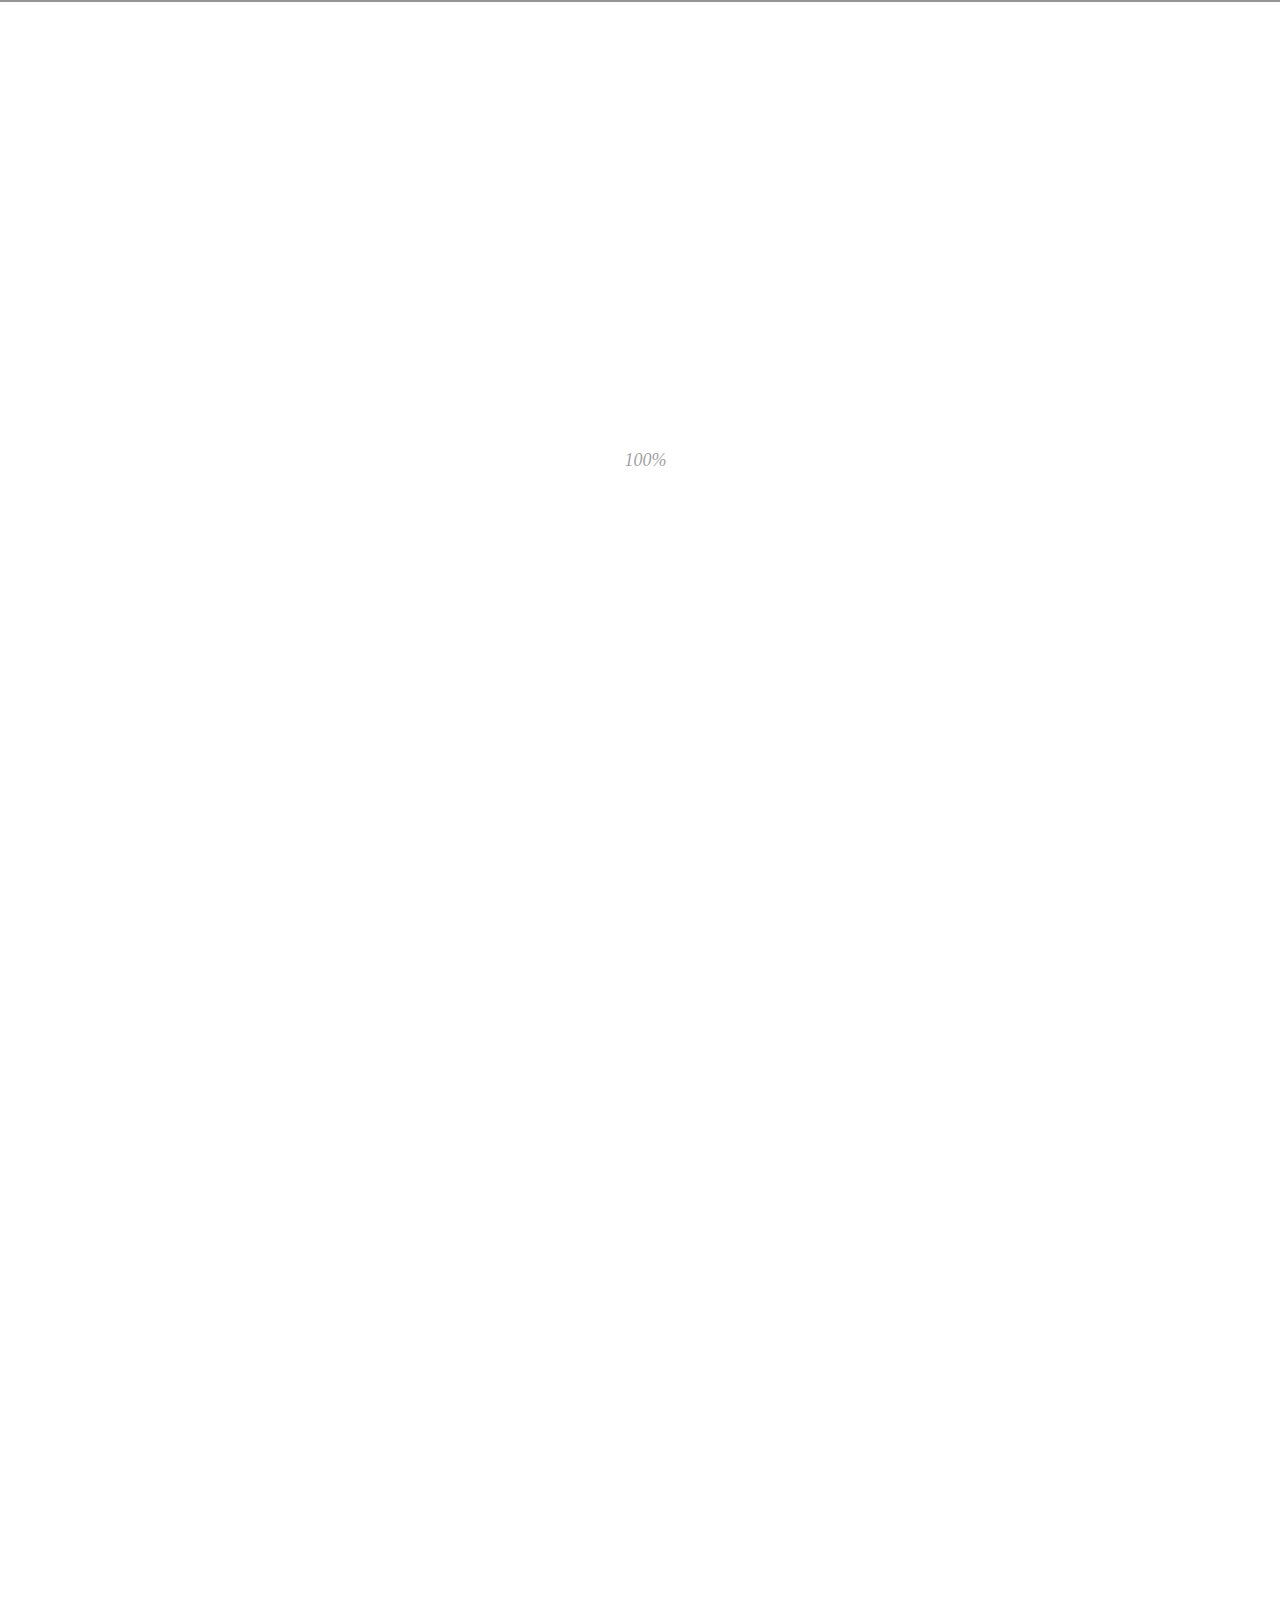
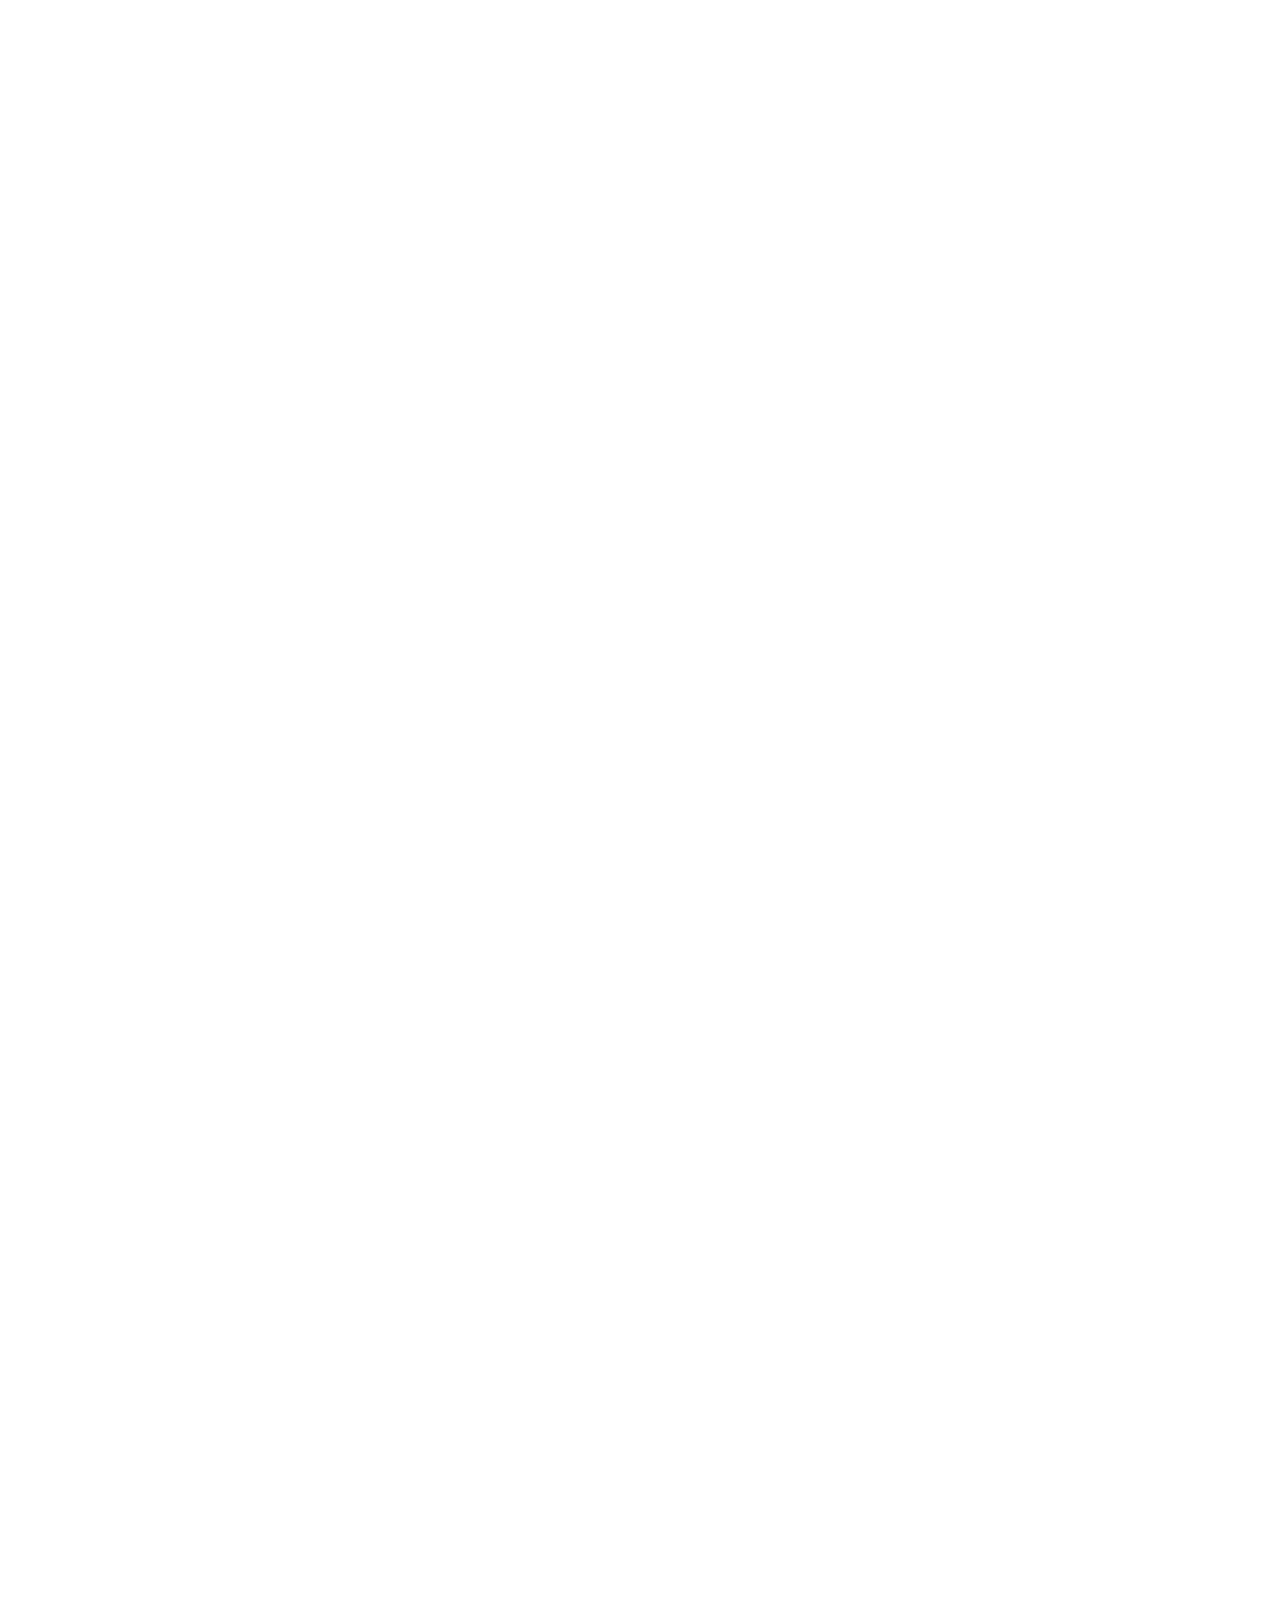
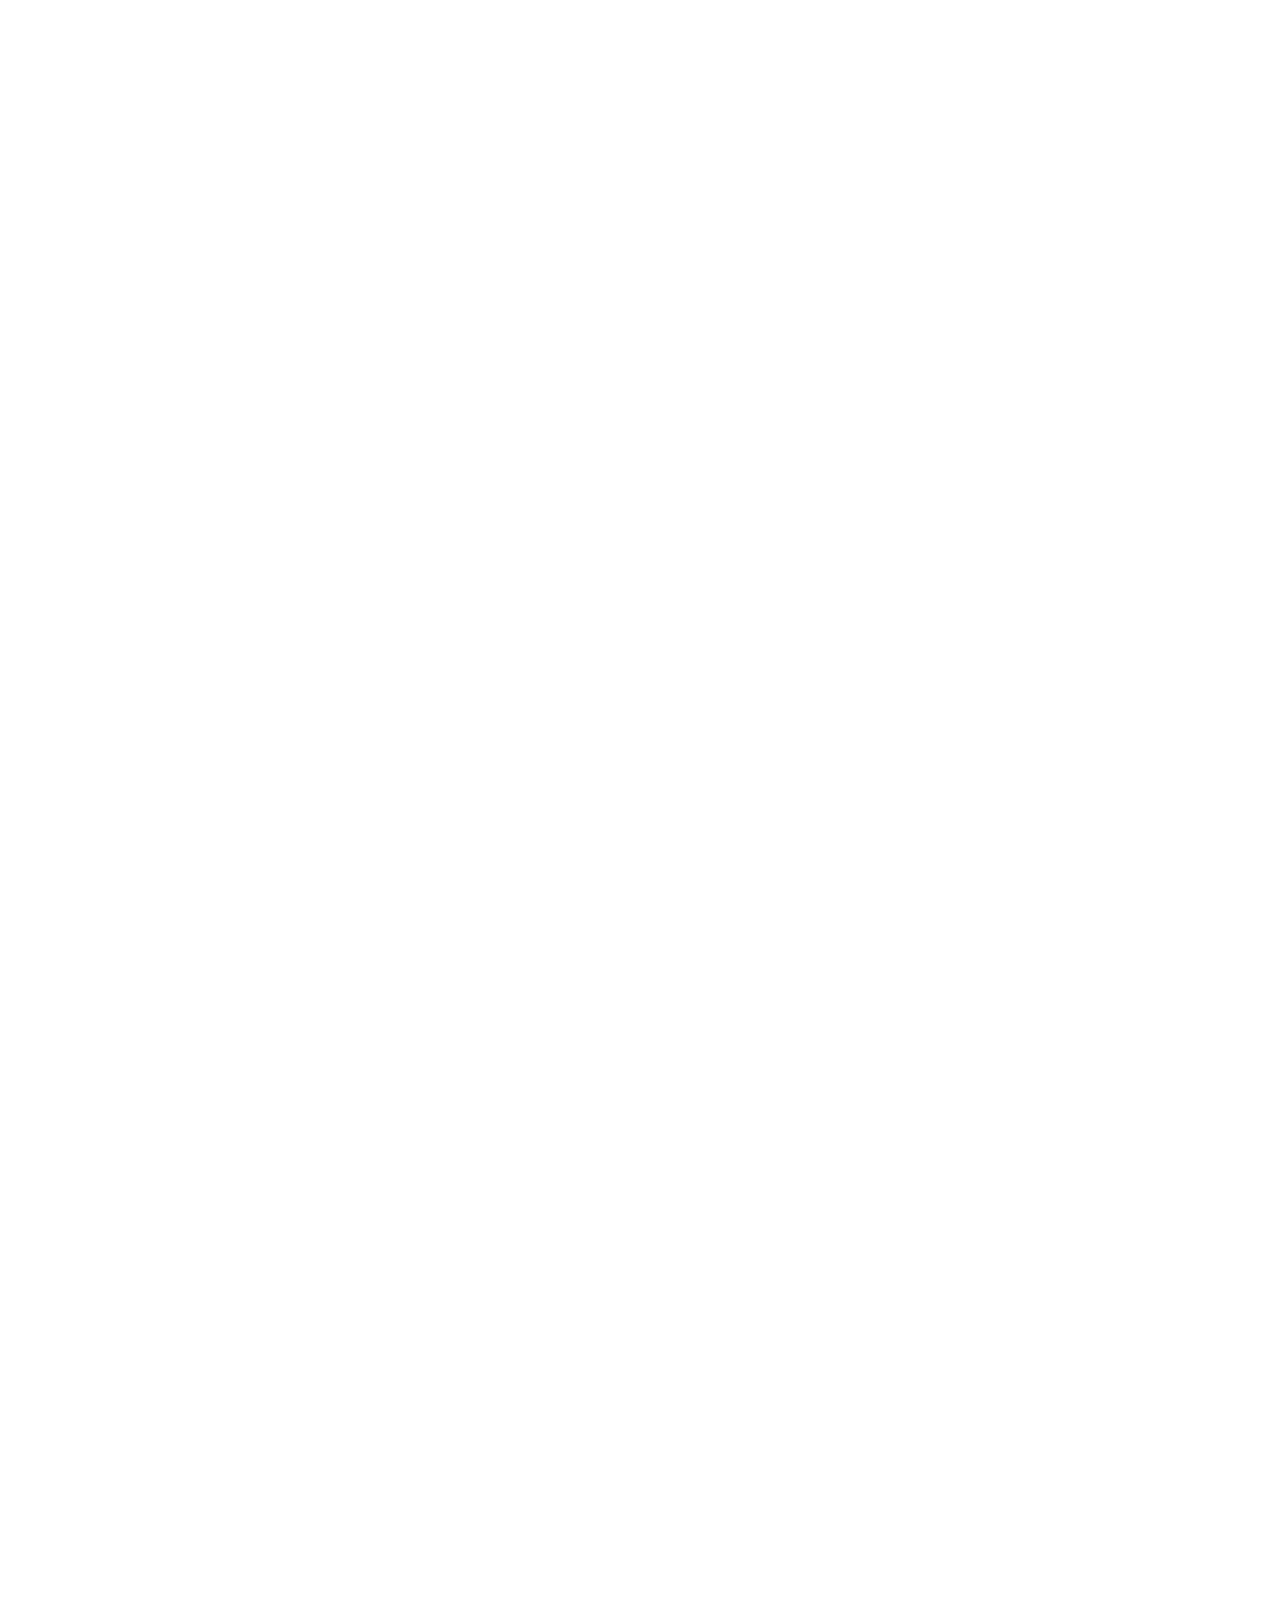
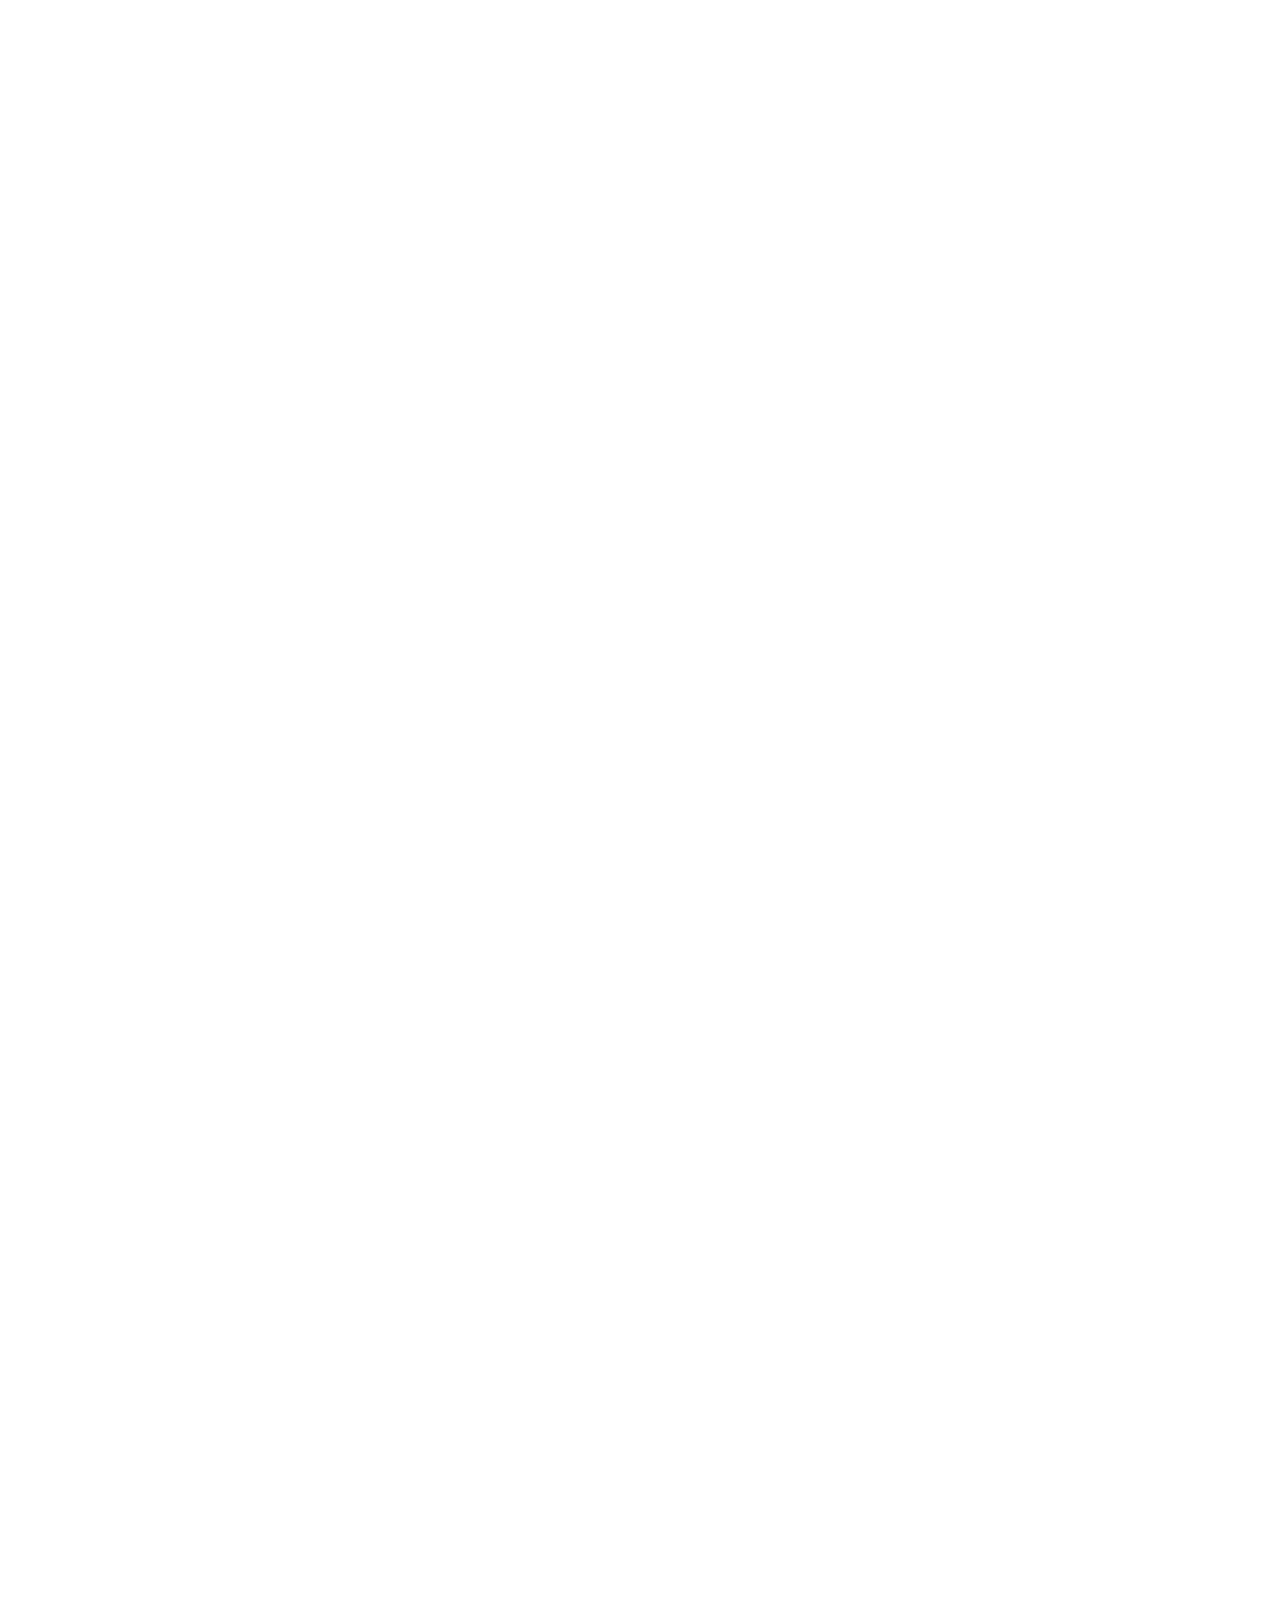
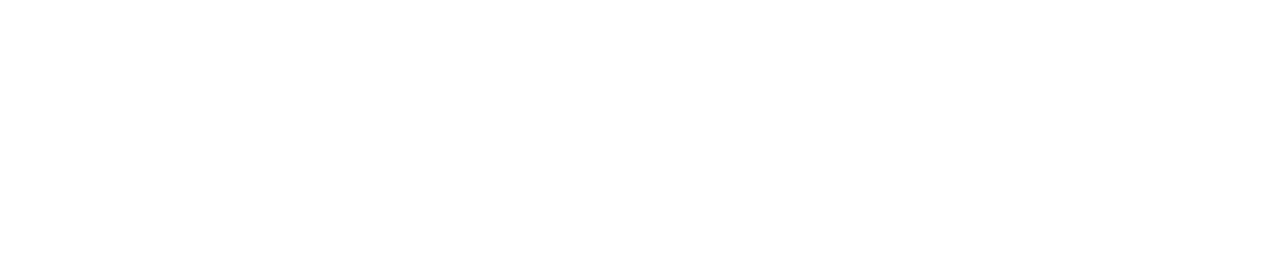
<file: index.html>
<!DOCTYPE HTML>
<html lang="en">
<head>
<!--=============== basic  ===============-->

	<meta charset="UTF-8">
	<title>Grupo Musical Calipso</title>
	<meta name="description" content="Your website description here">
	<meta name="keywords" content="your, website, keywords, here">
	<meta name="viewport" content="width=device-width, initial-scale=1.0, minimum-scale=1.0, maximum-scale=1.0, user-scalable=no">
	
<!--=============== css  ===============-->	
    <link rel="stylesheet" href="css/font-awesome.min.css">
	<link rel="stylesheet" href="css/normalize.css" type="text/css" media="screen">
	<link rel="stylesheet" href="css/grid.css" type="text/css" media="screen">
	<link rel="stylesheet" href="css/owl.carousel.css" type="text/css" media="screen">
	<link rel="stylesheet" href="css/flexslider.css" type="text/css" media="screen">
	<link rel="stylesheet" href="css/magnific-popup.css" media="all">
	<link rel="stylesheet" href="css/superslides.css" type="text/css" media="screen">
	<link rel="stylesheet" href="css/style.css" type="text/css" media="screen">

<!--=============== fonts  ===============-->

	<link href='http://fonts.googleapis.com/css?family=Montserrat:400,700|Open+Sans:400,700' rel='stylesheet' type='text/css'>

<!--=============== ie styles  ===============-->

	<!--[if IE 8]><link rel="stylesheet" type="text/css" href="css/ie8.css" /><![endif]-->
	
<!--=============== favicons ===============-->

	<link rel="shortcut icon" href="images/favicon.ico">

</head>

<body>

<div id="main">
	
	<div class="wrapper">
	
<!--=============== intro slide ===============-->

		<div id="intro">
		
			<div id="topSlide">
			
				<div class="player"></div>
				
				<div class="container video-ticker">
				<span class="ticker-decor decor-top"></span>
					<div class="ticker">
						<ul class="slides">
							<li><h2>Grupo Musical Calipso</h2></li>
							<li><h2>Un grupo animado</h2></li>
							<li><h2>Para todas las fiestas</h2></li>
						</ul>
					</div>
				<span class="ticker-decor decor-bottom"></span>
				</div>
				
				<a href="#about" class="start transition"><i class="fa fa-angle-down"></i></a>
				
			</div> 
			
		</div><!--===============intro end ===============-->
		
		
	
		<div class="sections">
		<!--=============== navigation ===============-->
		
			<div class="navigation">
			
				
				<div class="nav-button transition">
					<span></span>
					<span></span>
					<span></span>
				</div>
				
				<div class="inner">
					<a href="#intro" class="logo"><img  src="images/logo.png"   alt="" title=""></a>
					
					<div class="link-holder" id="nav">
					<ul>
						<li class="current"><a href="#about" class="scroll-link">About</a></li>
						<li><a href="#services" class="scroll-link">Services</a></li>
						<li><a href="#portfolio" class="scroll-link">Work</a></li>
						<li><a href="#team" class="scroll-link">Team</a></li>
						<li><a href="#contacts" class="scroll-link">Contact</a></li>
						<li><a href="blog.html">Blog</a></li>				
					</ul>
					</div>
					
				</div>
			
					 
			</div><!--=============== navigation end ===============-->	
		
		</div>
		
	<!--=============== section about ===============-->
	
		<div id="about" class="sections">
	
			<div class="content">
				<div class="container">
					<h3 class="title">Welcome to Pompey</h3>
					<div class="small-separator"></div>
					<p>Lorem ipsum dolor sit amet, consectetur adipiscing elit. Aenean dictum elit et ligula porta lobortis. Aliquam imperdiet sapien quis quam tincidunt pellentesque. Aliquam auctor eget velit et pellentesque. Mauris ornare volutpat est ac elementum. Morbi fermentum massa non cursus laoreet.</p>
					
					<a href="#portfolio" class="scroll-to-work transition">View  our work</a>
				
				</div>
	
			</div>
		</div><!--=============== section about end ===============-->
		
	<!--=============== section services ===============-->	
	
		<div id="services" class="sections">
	
			<div class="content">
				<div class="container">
				
					<h3 class="title">Services</h3>
					<div class="small-separator"></div>
					
					<div class="services-slider">
							
						<ul class="slides">
								
							<!-- fist-slide -->
									
							<li>
					
							<p class="blur transition2 animaper"> " Nulla tincidunt interdum leo. Cras molestie eros velit, vitae malesuada mauris tincidunt ut. Interdum et malesuada fames ac ante ipsum primis in faucibus. Duis mollis nec leo at viverra. Ut quis malesuada urna. Nunc cursus aliquet est. " </p>
					
							</li>
									
							<!-- second-slide -->
									
							<li>
									
							<p class="transition">" Aenean at lacus nec odio condimentum egestas. Pellentesque et pellentesque orci. Donec in commodo sapien. Donec id ante odio. Sed ut mollis nisl. Duis eu dapibus leo. Etiam nec nisl non mi aliquam laoreet sed nec nulla. Integer ultrices laoreet urna, et congue magna tempus nec. "</p>
					
							</li>
										
							<!-- third-slide -->
												
							<li>
	
							<p class="transition">" Vestibulum accumsan viverra facilisis. Sed at euismod elit, eu convallis felis. Pellentesque pretium tellus non nisl placerat posuere. Integer velit dolor, porta ut pretium vitae, adipiscing vitae elit. Maecenas condimentum justo mattis condimentum iaculis."</p>
						
							</li>
	
										
						</ul>
							
					</div>
		
					<div class="clear"></div>
							
					<div class="row-services">
									
						<a name="0" class="animbox  transition">
							<i class="fa fa-camera"></i>
							<span class="services-name">Photo</span>
							<span class="services-text">Lorem ipsum dolor sit amet, consectetur adipiscing elit. Nullam ornare sem sit.</span>		
						</a>
						<a name="1" class="animbox act-ser transition">
							<i class="fa fa-rocket"></i>
							<span class="services-name">Seo</span>
							<span class="services-text">Lorem ipsum dolor sit amet, consectetur adipiscing elit. Nullam ornare sem sit. </span>
						</a>
						<a name="2"  class="animbox transition">
							<i class="fa fa-desktop"></i> 
							<span class="services-name">Design</span>
							<span class="services-text">Lorem ipsum dolor sit amet, consectetur adipiscing elit. Nullam ornare sem sit. </span>					
						</a>
						
					</div> 			
		
				</div>
	
			</div>
		</div><!--=============== section services end ===============-->	
		
	<!--=============== section portfolio ===============-->	
		
		<div id="portfolio" class="sections">
		
			<div class="content">
			
				<div class="container">
				
					<h3 class="title" style="color:#fff">Work</h3>
					<div class="small-separator"></div>
					
					<!-- portfolio filters -->
					
					<div id="options" class="clear">
			
				
					  <ul id="filters" class="option-set" data-option-key="filter">
					  
						<li class="filter actcat" data-filter="all">All</li>
						<li class="filter" data-filter="category_1">Web </li>
						<li class="filter" data-filter="category_2">Design</li>
						<li class="filter" data-filter="category_3">Branding</li>
						
					  </ul>
					  
					</div> 
	
				 <!-- ajax-section -->
				 
				 <div class="clear"></div>
					<div id="ajax-section">     
						<div id="loader"></div>
						<div id="ajax-content-outer">
							<div id="ajax-content-inner"></div>
						</div>
						<div id="project-navigation">
							<ul>
								<li id="prevProject"><a href="#"><i class="fa fa-angle-left"></i> </a></li>
								<li id="nextProject"><a href="#"><i class="fa fa-angle-right"></i> </a></li>
							</ul>  
						</div>
						<div id="closeProject">
								<a href="#/"><i class="fa fa-times"></i></a>         
						</div>                  
					</div><!-- ajax-section end -->

					<!-- Projects links -->
					
					<div class="aih">
					<div id="scroll-el"></div>
					
						<ul id="folio_container">
						
						<!-- 1 project - ajax -->
						
							<li class="box grid-2  mix category_1 mix_all">
								<a href="#!projects/project-1.html" class="transition ajax-project">
									<img src="images/folio/thumbs/1.jpg" class="respimg" alt="" title="">
									<span class="folio-overlay"></span>
									<div class="folio-name grid1 clear">
										<div class="folio-icon"><i class="fa fa-briefcase"></i></div>
		
											<h4>Vestibulum</h4>							
											<h6>ajax page</h6>
		
									</div>
								</a>
								
							</li>
							
						<!-- 2 project - ajax -->
							
							<li class="box grid-2 mix category_4 mix_all">
								<a href="#!projects/project-2.html" class="transition ajax-project">
									<img src="images/folio/thumbs/1.jpg" class="respimg" alt="" title="">
									<span class="folio-overlay"></span>
									<div class="folio-name  clear">
										<div class="folio-icon"><i class="fa fa-film"></i></div>
		
											<h4>Phasellus</h4>
											<h6>ajax page</h6>
		
									</div>
								</a>	
							</li>
							
						<!-- 3 project - single page -->	
						
							<li class="box grid-2  mix category_3 mix_all">
								<a href="single-portfolio.html" class="transition">
									<img src="images/folio/thumbs/1.jpg" class="respimg" alt="" title="">
									<span class="folio-overlay"></span>
									<div class="folio-name  clear">
										<div class="folio-icon"><i class="fa fa-desktop"></i></div>
										<h4>Mauris</h4>
										<h6>single page</h6>
									</div>
								</a>
							</li>
							
						<!-- 4 project - youtube  video -->
							
							<li class="box grid-2  mix category_4 category_3 mix_all">
								<a href="http://www.youtube.com/watch?v=pBJEislqmkU" class="transition popup-youtube">
									<img src="images/folio/thumbs/1.jpg" class="respimg" alt="" title="">
									<span class="folio-overlay"></span>
									<div class="folio-name clear">
										<div class="folio-icon"><i class="fa fa-film"></i></div>
		
											<h4>Vivamus gravida</h4>
											<h6>youtube  video</h6>
		
									</div>
								</a>
							</li>
							
						<!-- 5 project - single image -->	
						
							<li class="box grid-2 mix category_2 mix_all">
								<a href="images/folio/thumbs/1.jpg" class="transition image-popup">
									<img src="images/folio/thumbs/1.jpg" class="respimg" alt="" title="">
									<span class="folio-overlay"></span>
									<div class="folio-name clear">
										<div class="folio-icon"><i class="fa fa-camera"></i></div>
		
											<h4>Aliquam</h4>
											<h6>single image</h6>
		
									</div>
								</a>
							</li>
							
						<!-- 6 project - vimeo  video -->
							
							<li class="box grid-2 mix category_2 category_1 mix_all">
								<a href="http://vimeo.com/64128885" class="transition popup-vimeo">
									<img src="images/folio/thumbs/1.jpg" class="respimg" alt="" title="">
									<span class="folio-overlay"></span>
									<div class="folio-name clear">
										<div class="folio-icon"><i class="fa fa-briefcase"></i></div>
		
											<h4>Fusce</h4>
											<h6>vimeo  video</h6>
		
									</div>
								</a>	
							</li>
											
						</ul>	
						
					</div>
				
				
					<div class="subcribe"><!-- subcribe -->
					
						<h3>Subcribe</h3>
	
						<fieldset>
							<form class="subscriptionForm" method="post">
								<input id="subscriptionForm" class="inputForm" type="text" value="Enter Your Email Address" onFocus="if (this.value=='Enter Your Email Address') this.value=''" onBlur="if (this.value==''){this.value='Enter Your Email Address'}" />
								<input type="submit" id="submitButton" class="transition" value="Send">
							</form>
							
							<div id="success">Thanks for your subscription</div>
							<div id="error">Please enter a valid email address</div>
							
						</fieldset>
						
					</div><!-- subcribe end-->
				
				</div>
			</div>
		</div><!--=============== section portfolio end ===============-->
		
	<!--=============== section order ===============-->		
		
		<div id="order" class="sections">
			<div class="content">
				<div class="container">
						<div class="order-block">
						<h3>Ready to <span>order</span> your project?</h3>
						<a href="#contacts" class="transition">Get in touch</a>
						
					
					</div>
				
				</div>
			</div>
		
		</div><!--=============== section order end ===============-->
		
	<!--=============== section testimontials ===============-->
	
		<div id="testimonials" class="sections bg nobg">
	
			<div class="overlay"></div>
	
			<div class="content">
		
				<div class="container">
			
					<h3 class="title" style="color:#fff;">Testimontials</h3>
					<div class="small-separator"></div>
				
					<div class="testimonials-slider">
							
						<ul class="slides">
								
						<!-- fist-slide -->
									
							<li>
	
								<p class="blur transition2 animaper"> " Nulla tincidunt interdum leo. Cras molestie eros velit, vitae malesuada mauris tincidunt ut. Interdum et malesuada fames ac ante " </p>
					
							</li>
									
						<!-- second-slide -->
									
							<li>
									
								<p class="transition">" Aenean at lacus nec odio condimentum egestas. Pellentesque et pellentesque orci. Donec in commodo sapien. Donec id ante odio.  "</p>
					
							</li>
									
						<!-- third-slide -->
												
							<li>
							
								<p class="transition">" Vestibulum accumsan viverra facilisis. Sed at euismod elit, eu convallis felis. Pellentesque pretium tellus non nisl placerat posuere. "</p>
						
							</li>
							
						<!-- four-slide -->	
						
							<li>
							
								<p class="transition">"Lorem ipsum dolor sit amet, consectetur adipiscing elit. Nullam ornare sem sit amet mauris bibendum. Maecenas condimentum justo mattis condimentum iaculis."</p>
						
							</li>
										
						</ul>
							
					</div>
					
					<div class="clear"></div>
						
					<div class="row">
					
						<a name="0" class="animbox act-test transition"><img src="images/clients/1.png" alt="" class="respimg"></a>
						<a name="1" class="animbox transition"><img src="images/clients/3.png" alt="" class="respimg"></a>
						<a name="2"  class="animbox transition"><img src="images/clients/4.png" alt="" class="respimg"></a>
						<a name="3"  class="animbox transition"><img src="images/clients/5.png" alt="" class="respimg"></a>	
						
					</div> 
						
						
				</div>		
						
			</div>			
	
		</div><!--=============== section testimontials end ===============-->	
	
	<!--=============== section team ===============-->	
		
		<div id="team" class="sections">
			<div class="content">
				<div class="container">
				<h3 class="title">Team</h3>
				<div class="small-separator"></div>
				
					<div id="team-carusel" class="owl-carousel">
					
						<!-- 1-mem -->
						
						<div class="item">		
							<div class="team-member">
										
								<a href="images/photos/1.jpg" class="team-img image-popup">
									<img src="images/photos/1.jpg"  class="respimg transition" alt="">
								</a>
										
								<h3>Antony Fozborn<span></span></h3>
								<h4>Creative Director / Art</h4>
								<p>Sit voluptatem accusantium doloremque laudantium, totam rem aperiam, eaque ipsa quae ab illo inventore. </p>
								<div class="team-social">
									<a href="#" class="transition"><i class="fa fa-envelope"></i></a>
									<a href="#" class="transition"><i class="fa fa-facebook"></i></a>
									<a href="#" class="transition"><i class="fa fa-twitter"></i></a>
									<a href="#" class="transition"><i class="fa fa-google-plus"></i></a>
								</div>	
								
							</div>
						</div>
						
						<!-- 2-mem -->
						
						<div class="item">		
							<div class="team-member">
							
								<a href="images/photos/1.jpg" class="team-img image-popup">
									<img src="images/photos/1.jpg"  class="respimg transition" alt="">
								</a>
								
								<h3>David Sails<span></span></h3>
								<h4>Photographer / Designer</h4>
								<p>Morbi leo risus, porta ac consectetur ac, vestibulum at eros. Maecenas faucibus mollis interdum.</p>
								<div class="team-social">
									<a href="#" class="transition"><i class="fa fa-twitter"></i></a>
									<a href="#" class="transition"><i class="fa fa-google-plus"></i></a>
									<a href="#" class="transition"><i class="fa fa-linkedin"></i></a>
								</div>
								
							</div>
						</div>
						
						<!-- 3-mem -->
						
						<div class="item">		
							<div class="team-member">
		
								<a href="images/photos/1.jpg" class="team-img image-popup">
									<img src="images/photos/1.jpg"  class="respimg transition" alt="">
								</a>
				
								<h3>Lisa Lee<span></span></h3>
								<h4>Content Manager</h4>
								<p>Ed ut perspiciatis unde omnis iste natus error sit voluptatem accusantium doloremque laudantium.</p>
								<div class="team-social">
									<a href="#" class="transition"><i class="fa fa-facebook"></i></a>
									<a href="#" class="transition"><i class="fa fa-twitter"></i></a>
									<a href="#" class="transition"><i class="fa fa-google-plus"></i></a>
									<a href="#" class="transition"><i class="fa fa-linkedin"></i></a>
								</div>
								
							</div>
						</div>
						
						<!-- 4-mem -->
		
						<div class="item">		
							<div class="team-member">
							
								<a href="images/photos/1.jpg" class="team-img image-popup">
									<img src="images/photos/1.jpg"  class="respimg transition" alt="">
								</a>
								
								<h3>Marta Smith<span></span></h3>
								<h4>Web Developer</h4>
								<p>Lorem ipsum dolor sit amet, consectetur adipiscing elit. Nullam ornare sem sit amet mauris bibendum.</p>
								<div class="team-social">
									<a href="#" class="transition"><i class="fa fa-envelope"></i></a>
									<a href="#" class="transition"><i class="fa fa-facebook"></i></a>
									<a href="#" class="transition"><i class="fa fa-twitter"></i></a>
									<a href="#" class="transition"><i class="fa fa-linkedin"></i></a>
								</div>
								
							</div>				
						</div>
	
					  </div>
	
				</div>
				
			</div>	
			
		</div>	<!--=============== section team end ===============-->		
		
		<!--=============== section contacts ===============-->
		<div id="contacts" class="sections nobg">
		
			<div class="overlay"></div>
			  
			<div class="content">
	
				<div class="container">
				
					<h3 class="title">Contact</h3>
					<div class="small-separator"></div>
				
					<p class="white">Vestibulum accumsan viverra facilisis. Sed at euismod elit, eu convallis felis. Pellentesque pretium tellus non nisl placerat posuere. Integer velit dolor, porta ut pretium vitae, adipiscing vitae elit.  </p>
	
					<div class="grid-2">						
						<div class="contact-details">
						
							<h3 class="color-gold">Contact Info</h3>
							<ul>
								<li><i class="fa fa-mobile"></i><span>+7(111)123456789</span></li>
								<li><i class="fa fa-envelope-o"></i><span>yourmail@domain.com</span></li>
								<li><i class="fa fa-home"></i><span>Third Main Street, 27th Brooklyn</span></li>
							</ul>
		
						</div>	
					
					</div>
					
					
					<div class="grid-4">
					
						<div class="contact-form clear">
								<fieldset id="contact_form">											
								<label for="name">
									<input type="text" name="name" id="name" placeholder="Name" />
								</label>
								<label for="email">
									<input type="text" name="email" class="right" id="email" placeholder="Email" />
								</label>
								<div class="clear"></div>
								<label for="message">
									<textarea name="message"  id="message" placeholder="Message"></textarea>
								</label>			
								<div class="clear"></div>
																
								<label>
									<button class="submit_btn transition" id="submit_btn"><i class="fa fa-envelope-o fa-2x"></i></button>
								</label>
							<div id="result"></div>
							
							</fieldset>
							
					</div>
					
				</div>
	
			</div>
		</div>
	
		</div><!--=============== section contacts end ===============-->
		
	<!--=============== section footer ===============-->	
	
		<div id="footer" class="sections ws">
			<div class="content">
				<div class="container">
				
					<a class="to-top" href="#intro"><i class="fa fa-angle-up transition"></i></a>
					
					<div class="clear"></div>
					
					<div class="social-list">
						
						<ul>
							<li><a href="#"  target="_blank" class="transition"><i class="fa fa-facebook"></i></a></li>
							<li><a href="#"  target="_blank" class="transition"><i class="fa fa-twitter"></i></a></li>
							<li><a href="#"  target="_blank" class="transition"><i class="fa fa-linkedin"></i></a></li>	
						</ul>
									
					</div>	
					
					<p>Pompey ©2014  All rights reserved.</p>
				
				</div>
			</div>
		
		</div><!--=============== section footer end ===============-->	

	</div><!--=============== wrapper end ===============-->
		
</div><!--=============== main end ===============-->
 
<!--=============== javascript ===============-->

	<script type="text/javascript" src="js/jquery.min.js"></script>
	<script type="text/javascript" src="js/jpreloader.min.js"></script>
	<script type="text/javascript" src="js/smoothscroll.js"></script>
	<script type="text/javascript" src="js/jquery.easing.1.3.js"></script>
	<script type="text/javascript" src="js/superslides.js"></script>
	<script type="text/javascript" src="js/mixitup.js"></script>
	<script type="text/javascript" defer src="js/jquery.flexslider.js"></script>
	<script type="text/javascript" src="js/jquery.parallax-1.1.3.js"></script>
	<script type="text/javascript" src="js/jquery.scrollTo-1.4.2-min.js"></script>
	<script type="text/javascript" src="js/owl.carousel.min.js"></script>
	<script type="text/javascript" src="js/jquery.nav.js"></script>
	<script type="text/javascript" src="js/fitvids.js"></script>
	<script type="text/javascript" src="js/zoom.js"></script>
	<script type="text/javascript" src="js/jquery.hammer.min.js"></script>
	<script type="text/javascript" src="js/jquery.magnific-popup.min.js"></script>
	<script type="text/javascript" src="js/jquery.sticky.js"></script>
	<script type="text/javascript" src="js/scripts.js"></script>
	<script type="text/javascript" src="js/okvideo.js"></script>
	<script type="text/javascript" src="js/initplayer.js"></script>
</body>
</html>
</file>
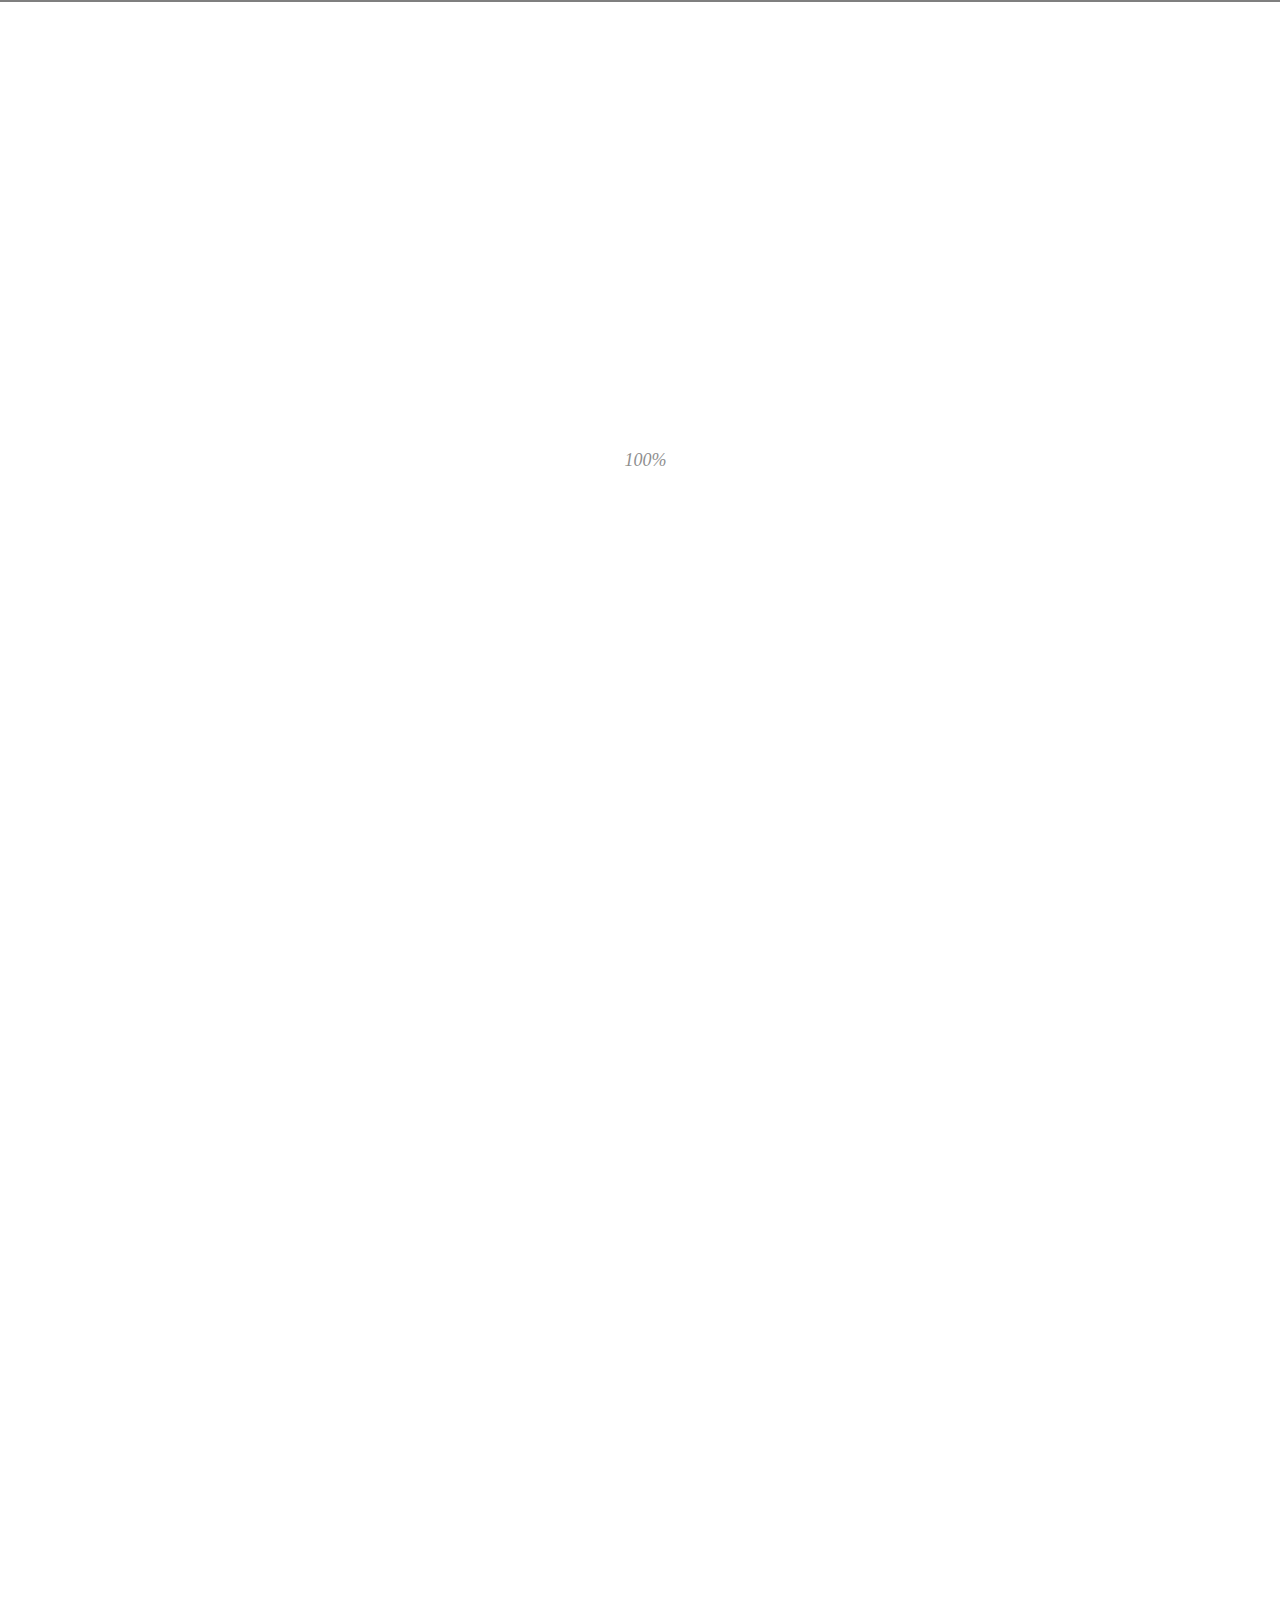
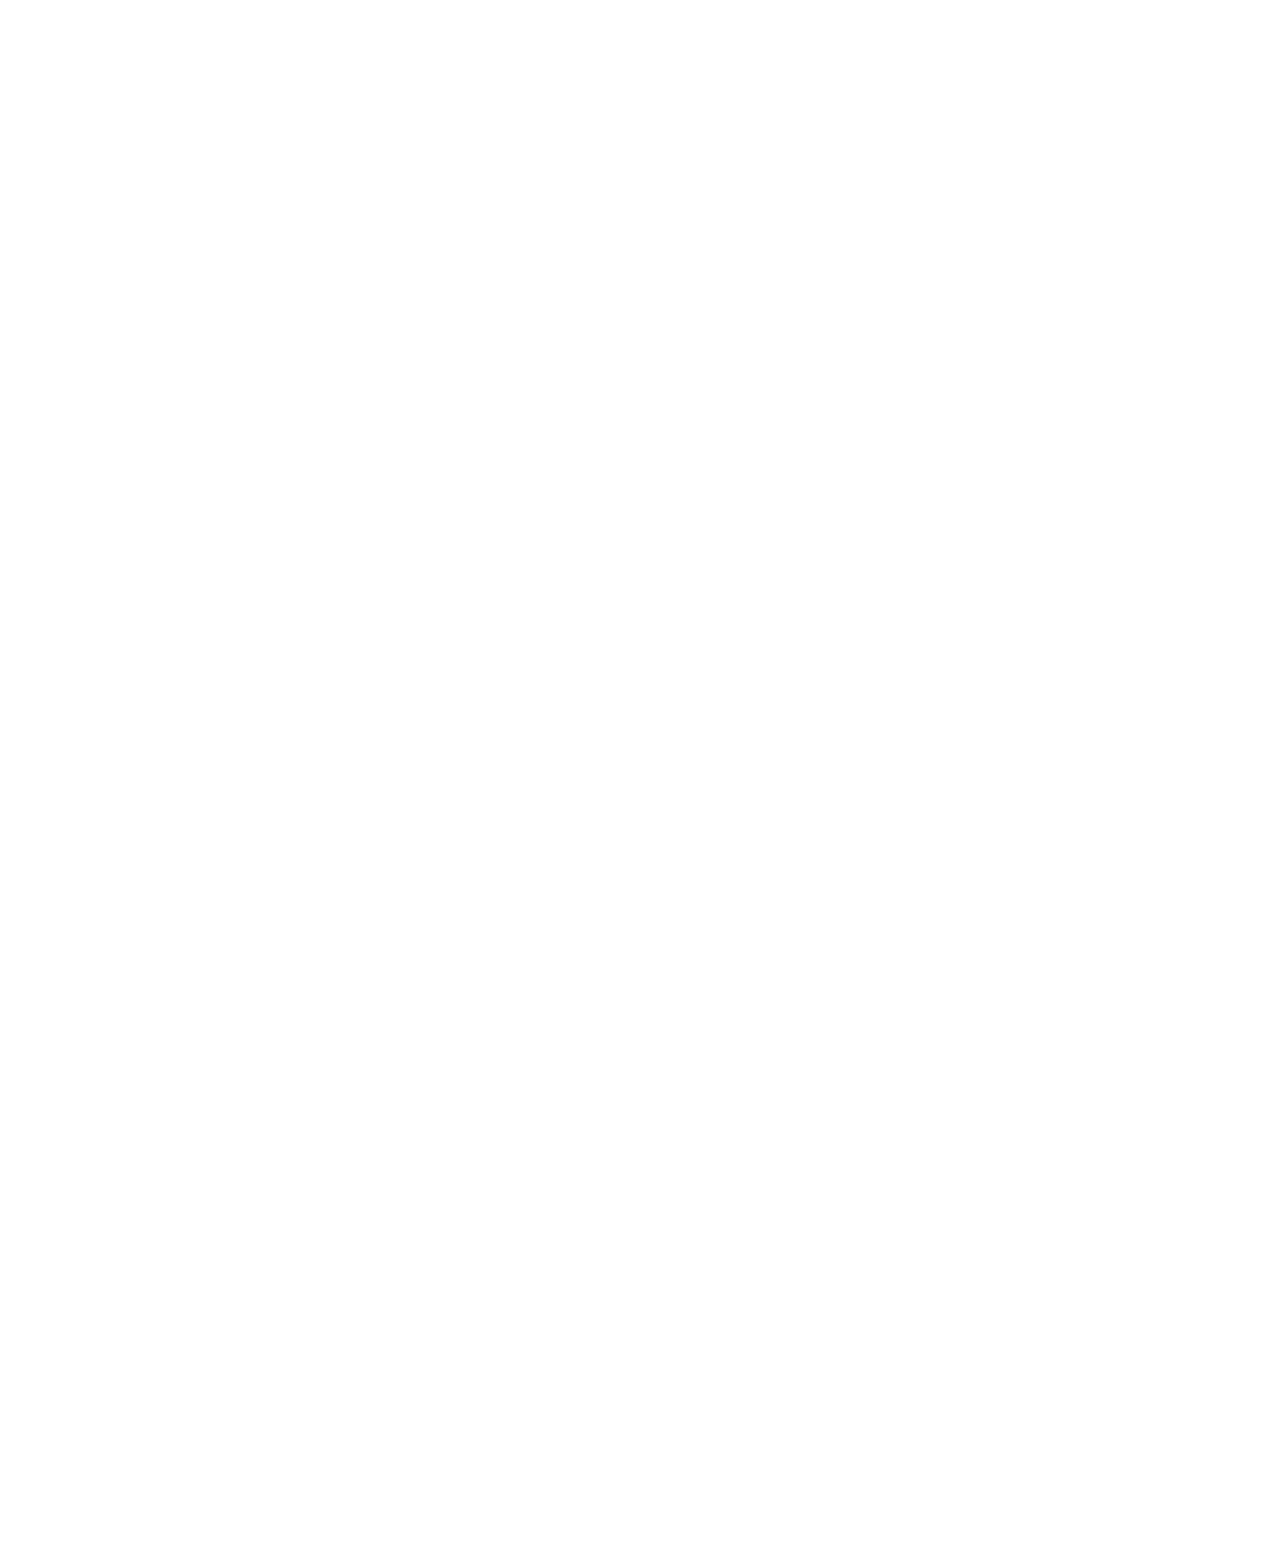
<file: blog-single.html>
<!DOCTYPE HTML>
<html lang="en">
<head>
<!--=============== basic  ===============-->

	<meta charset="UTF-8">
	<title>Pompey . Parallax One Page HTML Template</title>
	<meta name="description" content="Your website description here">
	<meta name="keywords" content="your, website, keywords, here">
	<meta name="viewport" content="width=device-width, initial-scale=1.0, minimum-scale=1.0, maximum-scale=1.0, user-scalable=no">
	
<!--=============== css  ===============-->	
    <link rel="stylesheet" href="css/font-awesome.min.css">
	<link rel="stylesheet" href="css/normalize.css" type="text/css" media="screen">
	<link rel="stylesheet" href="css/grid.css" type="text/css" media="screen">
	<link rel="stylesheet" href="css/owl.carousel.css" type="text/css" media="screen">
	<link rel="stylesheet" href="css/flexslider.css" type="text/css" media="screen">
	<link rel="stylesheet" href="css/magnific-popup.css" media="all">
	<link rel="stylesheet" href="css/superslides.css" type="text/css" media="screen">
	<link rel="stylesheet" href="css/style.css" type="text/css" media="screen">

<!--=============== fonts  ===============-->

	<link href='http://fonts.googleapis.com/css?family=Montserrat:400,700|Open+Sans:400,700' rel='stylesheet' type='text/css'>

<!--=============== ie styles  ===============-->

	<!--[if IE 8]><link rel="stylesheet" type="text/css" href="css/ie8.css" /><![endif]-->
	
<!--=============== favicons ===============-->

	<link rel="shortcut icon" href="images/favicon.ico">

</head>

<body>

<div id="main">
	
	<div class="wrapper">
	
		<div class="sections">
		<!--=============== navigation ===============-->
		
			<div class="navigation">
					
				<div class="nav-button transition">
					<span></span>
					<span></span>
					<span></span>
				</div>
				
				<div class="inner">
					<a href="#single-page-head" class="logo"><img  src="images/logo.png"   alt="" title=""></a>
					
					<div class="link-holder" id="nav">
					<ul>
						<li><a href="index.html#about">About</a></li>
						<li><a href="index.html#services">Services</a></li>
						<li><a href="index.html#portfolio">Work</a></li>
						<li><a href="index.html#resume">Resume</a></li>
						<li><a href="index.html#contacts">Contact</a></li>
						<li class="current"><a href="blog.html">Blog</a></li>				
					</ul>
					</div>
					
				</div>
			
					 
			</div><!--=============== navigation end ===============-->	
		
		</div>
		
	<!--=============== section single-page-head ===============-->
	
		<div class="sections" id="single-page-head">
			<div class="content">
				<div class="rester"></div>
				<div class="container">
					<h2>Blog post</h2>
					<div class="small-separator"></div>
				</div>
			</div>
		
		</div>	<!--=============== section single-page-head ===============-->
		
	<!--=============== section single-page ===============-->
	
		<div id="single-page" class="sections">
	
			<div class="content">
				<div class="container">
			<!-- Begin Posts -->
					<div class="grid-4">
			
						<!-- Standard Post -->
						<div class="post">
							<span class="date">18<br><small>May</small></span>
							<div class="post-media">
							
									<div class="single-media blog-single">
										<ul class="slides">
											<li><img src="images/folio/1.jpg" class="respimg" alt=""></li>
											<li><img src="images/folio/1.jpg" class="respimg" alt=""></li>
											<li><img src="images/folio/1.jpg" class="respimg" alt=""></li>
										</ul>
									  </div>	
							</div>
							<div class="post-title">
								<h2>Vestibulum sodales nulla iaculis.</h2>
								<div class="post-meta">
									<h6>Posted by <a href="#">Mike</a> / <a href="#">Gallery</a></h6>							
								</div>
							</div>				
								
							<div class="post-body">
								<p>Lorem ipsum dolor sit amet, consectetur adipiscing elit. Nunc euismod nec ipsum id vehicula. Aenean a pulvinar sem. Phasellus commodo neque nec volutpat elementum. Etiam in nulla arcu, ut vehicula velit. Vivamus dapibus rutrum mi ut aliquam. In hac habitasse platea dictumst. Integer sagittis neque a tortor tempor in porta sem vulputate. Donec varius felis fermentum nisl imperdiet at molestie purus porta.</p>
								<p>Lorem ipsum dolor sit amet, consectetur adipiscing elit. Nunc euismod nec ipsum id vehicula. Aenean a pulvinar sem. Phasellus commodo neque nec volutpat elementum.</p>
							</div>
							
							<div class="project-options">	
								<div class="share-options">
									<h6>Share : </h6>
									<a href="" class="transition"><i class="fa fa-twitter"></i></a>
									<a href="" class="transition"><i class="fa fa-facebook"></i></a>
									<a href="" class="transition"><i class="fa fa-pinterest"></i></a>
									<a href="" class="transition"><i class="fa fa-google-plus"></i></a>
								</div>
							</div>
							
						</div>
			
					</div>
					<!-- End Posts -->
			
					<!-- Begin Sidebar -->
					<div class="grid-2">
						<div class="sidebar">
							
							<!-- search widget -->
							<div class="widget clearfix">
								<form action="#" class="searh-holder">
									<input name="se" id="se" type="text" class="search" placeholder="Search.." value="" />
									<button class="search-submit" id="submit_btn"><i class="fa fa-search transition"></i> </button>
								</form>
							</div>
			
							<!-- categories widget -->
							<div class="widget">
								<h4>CATEGORIES</h4>
								<ul>
									<li class="cat-item"><a href="#">Standard</a> (3)</li>
									<li class="cat-item"><a href="#">Video</a> (6)</li>
									<li class="cat-item"><a href="#">Gallery</a> (12)</li>
									<li class="cat-item"><a href="#">Quotes</a> (4)</li>
								</ul>
							</div>
			
							<!-- tagcloud widget -->
							<div class="widget">
								<h4>TAGS</h4>
								<div class="tagcloud">
									<a href='#'>Portfolio</a>
									<a href='#'>Tag</a>
									<a href='#'>Demo</a>
									<a href='#'>Blog</a>
								</div>
							</div>
			
							<!-- archives widget -->
							<div class="widget widget-archive">
								<h4>Archives</h4>
								<ul>
									<li><a href="#">July 2013</a></li>
									<li><a href="#">June 2013</a></li>
								</ul>
							</div>
			
						</div>
					</div>
					<!-- End Sidebar -->	
					<div class="clear"></div>		
				
					<h4 id="comments-title">Comments <span>( 3 )</span></h4>
				</div>
	
			</div>
		</div><!--=============== section single-page end ===============-->
		
		<!--=============== section comments-widget ===============-->
		
		<div id="comments-widget" class="sections">
				<div class="content">
					<div class="container">
						<div class="grid-4">
						
							<div id="comments">		
								<ul class="commentlist clear">
									<li class="comment">
										<div class="comment-body">
											<div class="comment-author">
												<img alt='' src='images/user.jpg' width="50" height="50">
											</div>
				
											<h4 class="fn"><a href="#">Kwst</a></h4>
				
											<div class="comment-meta">
												<h6><a href="#">January 02, 2014 at 07:39 am</a> / <a class='comment-reply-link' href="#">Reply</a></h6>
											</div>
				
											<p>Lorem ipsum dolor sit amet, consectetuer adipiscing elit. Phasellus hendrerit. Pellentesque aliquet nibh nec urna. In nisi neque, aliquet vel, dapibus id, mattis vel, nisi. Sed pretium, ligula sollicitudin laoreet viverra, tortor libero sodales leo, eget blandit nunc tortor eu nibh. Nullam mollis. Ut justo.</p>
				
										</div>
				
										<ul class="children">
											<li class="comment">
												<!--comment body-->
				
												<div class="comment-body">
													<div class="comment-author">
														<img alt='' src='images/user.jpg' width="50" height="50">
													</div>
				
													<h4 class="fn"><a href="#">Audrey</a></h4>
				
													<div class="comment-meta">
														<h6><a href="#">January 18, 2014 at 13:29 am</a> / <a class='comment-reply-link' href="#">Reply</a></h6>
													</div>
				
													<p>Hi There,</p>
				
													<p>Donec nec justo eget felis facilisis fermentum. Aliquam porttitor mauris sit amet orci. Aenean dignissim pellentesque felis.</p>
												</div>
											</li>
										</ul>
									</li>
				
									<li class="comment">
										<div class="comment-body">
											<div class="comment-author">
												<img alt='' src='images/user.jpg' width="50" height="50">
											</div>
				
											<h4 class="fn"><a href="#">Pompey</a></h4>
				
											<div class="comment-meta">
												<h6><a href="#">January 22, 2014 at 03:19 am</a> / <a class='comment-reply-link' href="#">Reply</a></h6>
											</div>
				
											<p>Lorem ipsum dolor sit amet, consectetuer adipiscing elit. Phasellus hendrerit. Pellentesque aliquet nibh nec urna. In nisi neque, aliquet vel, dapibus id, mattis vel, nisi. Sed pretium, ligula sollicitudin laoreet viverra, tortor libero sodales leo, eget blandit nunc tortor eu nibh. Nullam mollis. Ut justo.</p>
										</div>
									</li>
								</ul>
				
								<div id="respond" class="clear">
									<h6 id="reply-title">Leave A Comment</h6>
									
									<div class="comment-reply-form clear">
										<form action="#" method="post" id="commentform" class="form-horizontal" name="commentform">
				
											<div class="comment-form-author control-group">
												<div class="controls">
													<input id="author" name="author" type="text" value="" size="40" aria-required="true" />
												</div>
												<label class="control-label" for="author">Name </label>
											</div>
				
											<div class="comment-form-email control-group">
												<div class="controls">
													<input id="email" name="email" type="text" value="" size="40" aria-required="true" />
												</div>
												<label class="control-label" for="email">Email </label>
											</div>
				
											<div class="comment-form-comment control-group">
												<div class="controls">
													<textarea id="comment" name="comment" cols="50" rows="8" aria-required="true" placeholder="Your comment here..">
													</textarea>
												</div>
											</div>
				
											<div class="form-submit">
												<div class="controls">
													<button class="btn btn-success" type="submit"><i class="fa fa-envelope-o fa-2x"></i></button>
													<input type='hidden' name='comment_post_ID' value='30' id='comment_post_ID'> <input type='hidden' name='comment_parent' id='comment_parent' value='0' />
												</div>
											</div>
										</form>
									</div>
								</div><!--end respond-->		
							</div>
						</div>
					</div>
			</div>
		</div><!--=============== section comments-widget end ===============-->
		
	<!--=============== section footer ===============-->	
	
		<div id="footer" class="sections ws">
			<div class="content">
				<div class="container">
				
					<a class="to-top" href="#single-page-head"><i class="fa fa-angle-up transition"></i></a>
					
					<div class="clear"></div>
					
					<div class="social-list">
						
						<ul>
							<li><a href="#"  target="_blank" class="transition"><i class="fa fa-facebook"></i></a></li>
							<li><a href="#"  target="_blank" class="transition"><i class="fa fa-twitter"></i></a></li>
							<li><a href="#"  target="_blank" class="transition"><i class="fa fa-linkedin"></i></a></li>	
						</ul>
									
					</div>	
					
					<p>Pompey   ©2014  All rights reserved.</p>
				
				</div>
			</div>
		
		</div><!--=============== section footer end ===============-->	

	</div><!--=============== wrapper end ===============-->
		
</div><!--=============== main end ===============-->
 
<!--=============== javascript ===============-->

	<script type="text/javascript" src="js/jquery.min.js"></script>
	<script type="text/javascript" src="js/jpreloader.min.js"></script>
	<script type="text/javascript" src="js/smoothscroll.js"></script>
	<script type="text/javascript" src="js/jquery.easing.1.3.js"></script>
	<script type="text/javascript" src="js/superslides.js"></script>
	<script type="text/javascript" src="js/mixitup.js"></script>
	<script type="text/javascript" defer src="js/jquery.flexslider.js"></script>
	<script type="text/javascript" src="js/jquery.parallax-1.1.3.js"></script>
	<script type="text/javascript" src="js/jquery.scrollTo-1.4.2-min.js"></script>
	<script type="text/javascript" src="js/owl.carousel.min.js"></script>
	<script type="text/javascript" src="js/jquery.nav.js"></script>
	<script type="text/javascript" src="js/fitvids.js"></script>
	<script type="text/javascript" src="js/zoom.js"></script>
	<script type="text/javascript" src="js/jquery.hammer.min.js"></script>
	<script type="text/javascript" src="js/jquery.magnific-popup.min.js"></script>
	<script type="text/javascript" src="js/jquery.sticky.js"></script>
	<script type="text/javascript" src="js/scripts.js"></script>
</body>
</html>
</file>
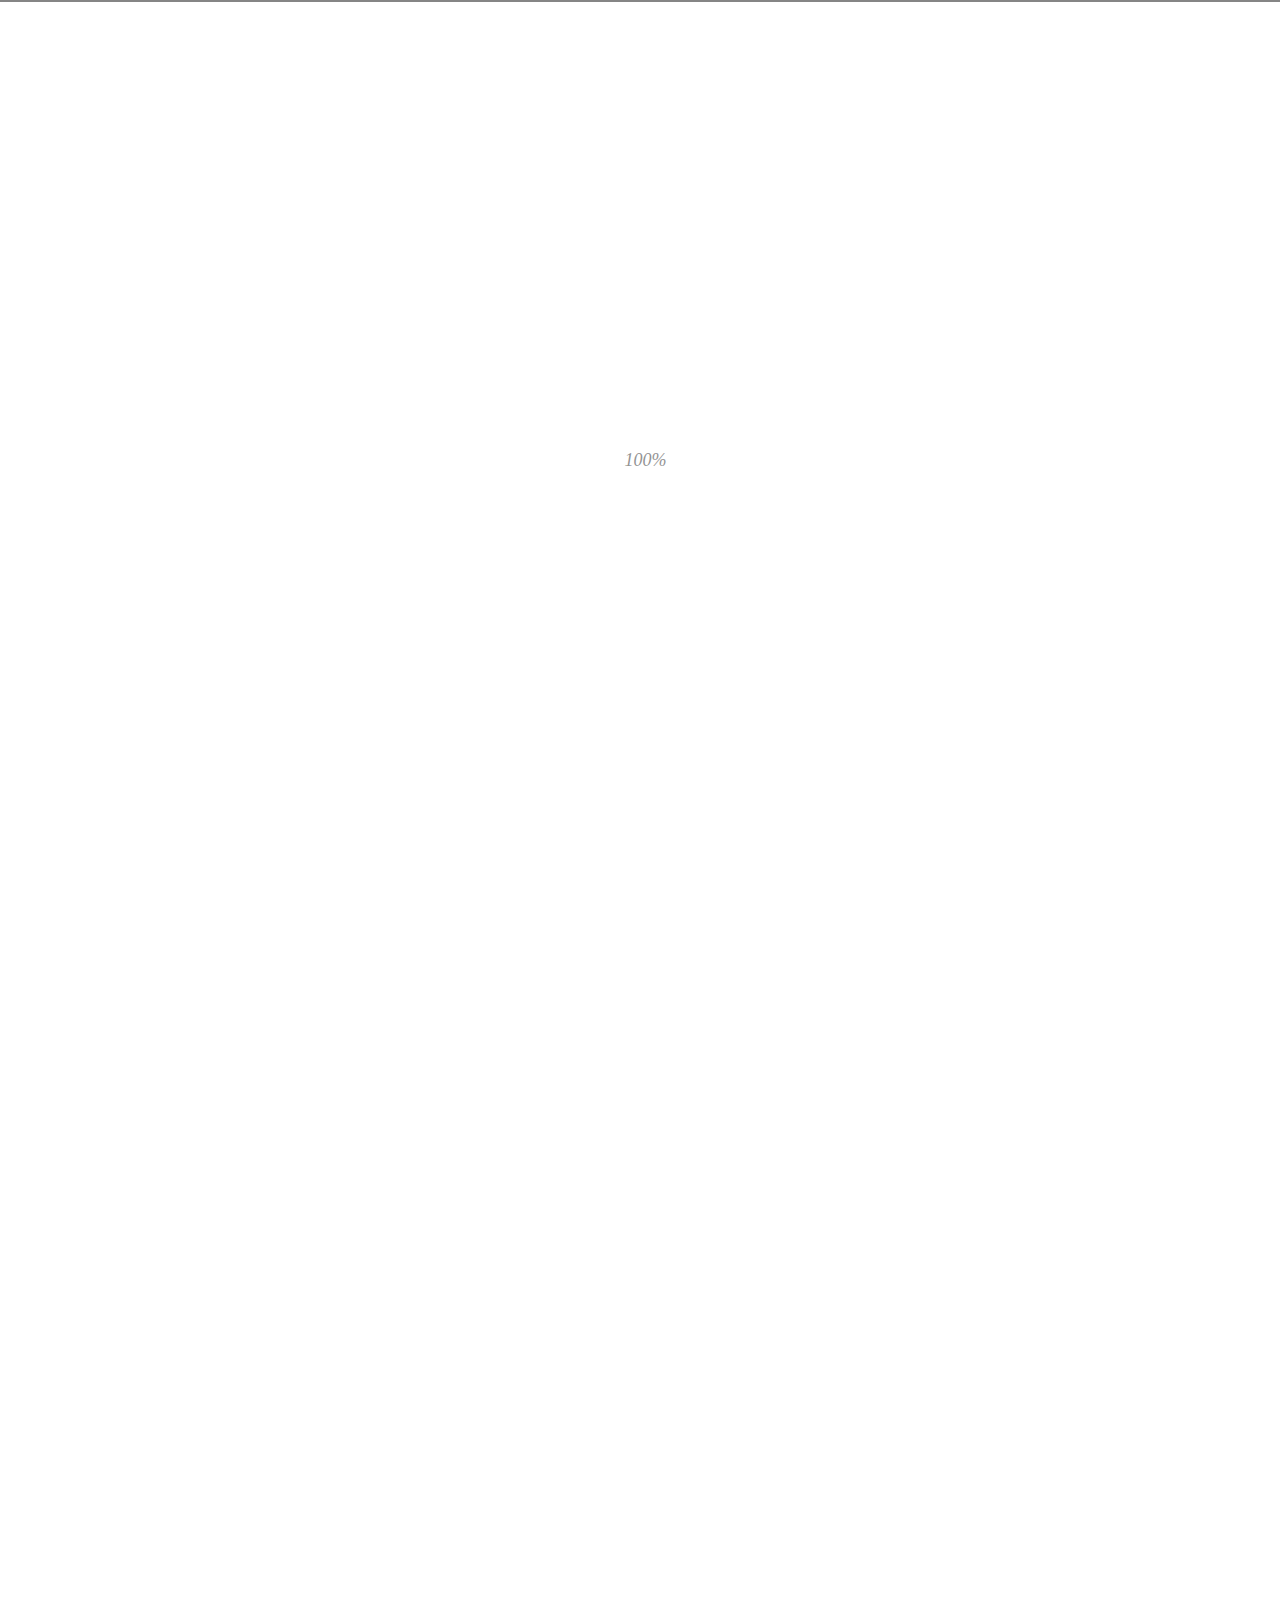
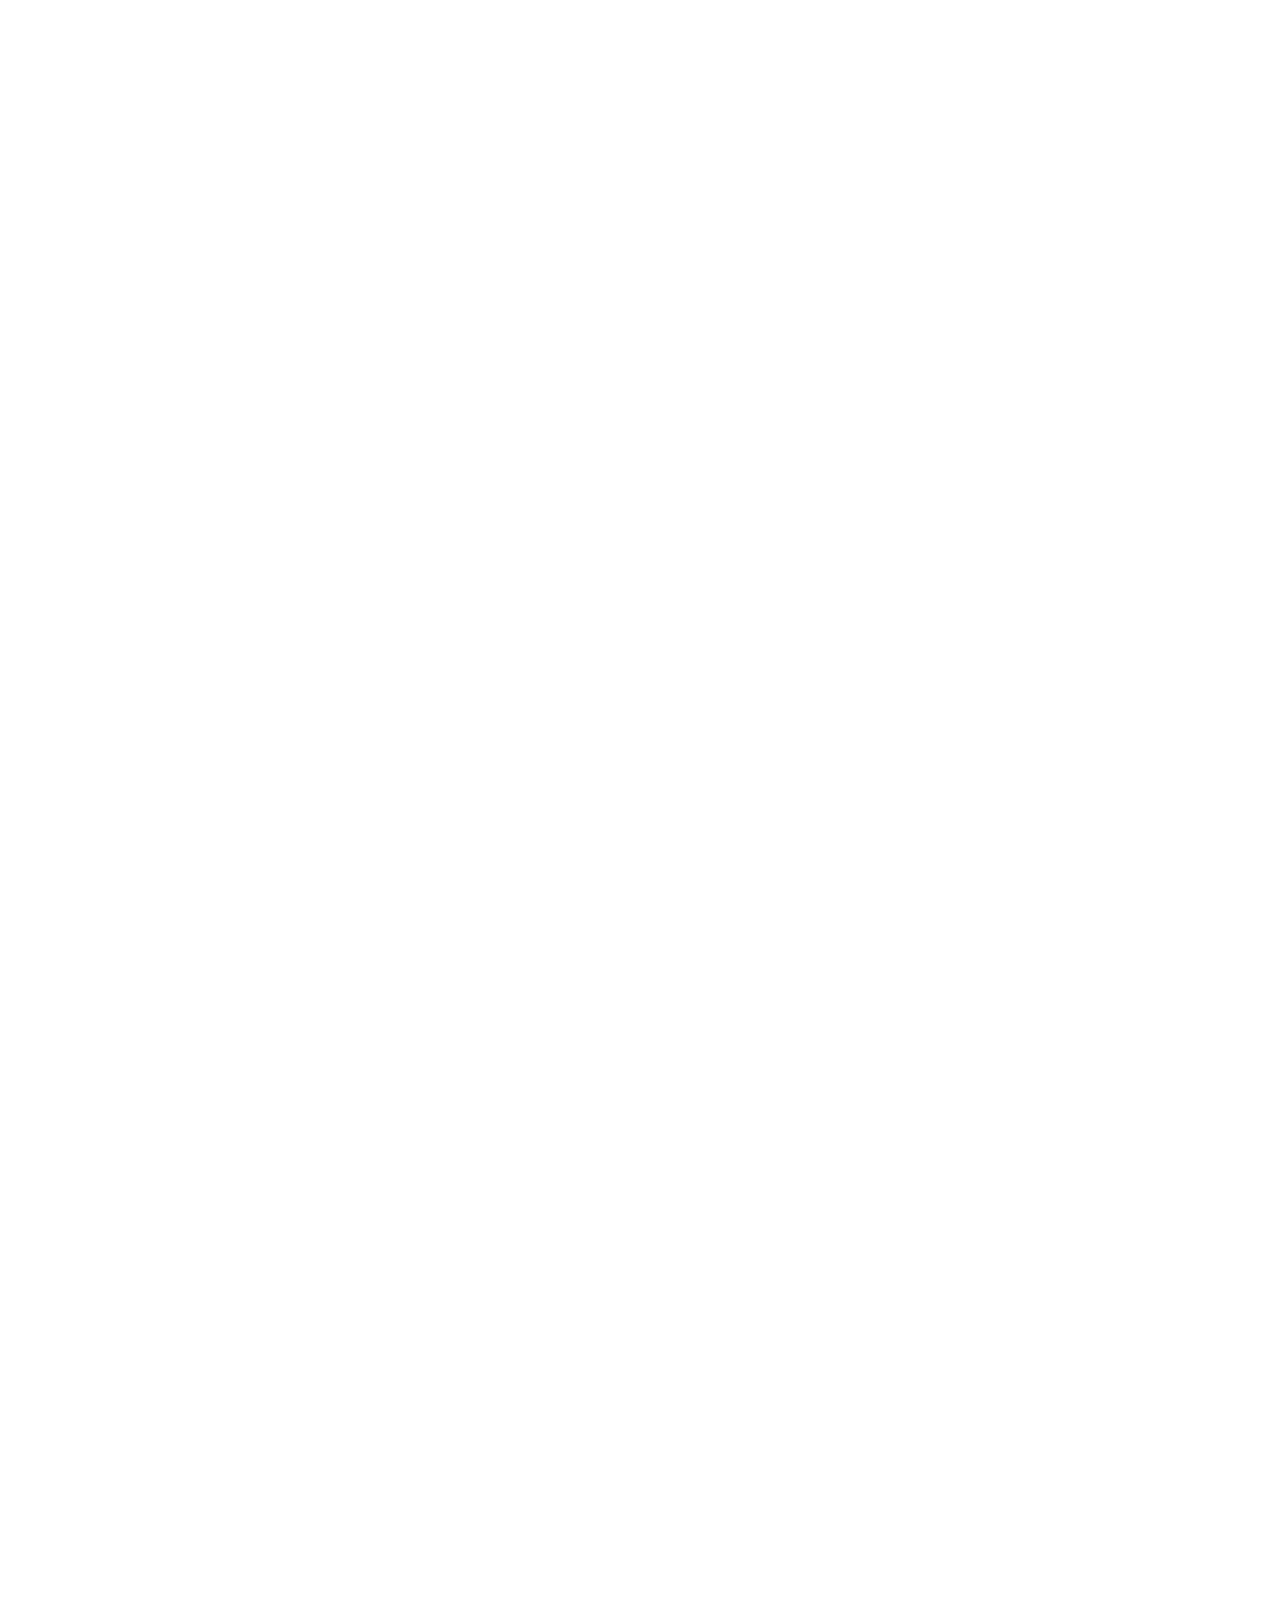
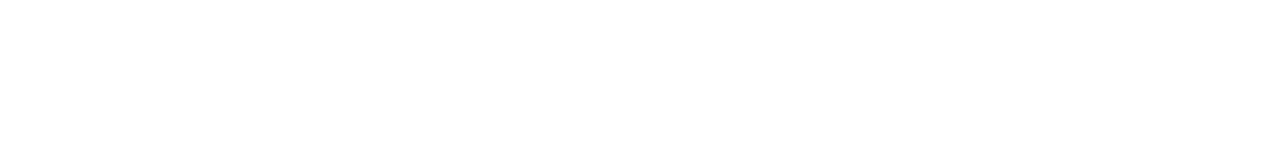
<file: blog.html>
<!DOCTYPE HTML>
<html lang="en">
<head>
<!--=============== basic  ===============-->

	<meta charset="UTF-8">
	<title>Pompey . Parallax One Page HTML Template</title>
	<meta name="description" content="Your website description here">
	<meta name="keywords" content="your, website, keywords, here">
	<meta name="viewport" content="width=device-width, initial-scale=1.0, minimum-scale=1.0, maximum-scale=1.0, user-scalable=no">
	
<!--=============== css  ===============-->	
    <link rel="stylesheet" href="css/font-awesome.min.css">
	<link rel="stylesheet" href="css/normalize.css" type="text/css" media="screen">
	<link rel="stylesheet" href="css/grid.css" type="text/css" media="screen">
	<link rel="stylesheet" href="css/owl.carousel.css" type="text/css" media="screen">
	<link rel="stylesheet" href="css/flexslider.css" type="text/css" media="screen">
	<link rel="stylesheet" href="css/magnific-popup.css" media="all">
	<link rel="stylesheet" href="css/superslides.css" type="text/css" media="screen">
	<link rel="stylesheet" href="css/style.css" type="text/css" media="screen">

<!--=============== fonts  ===============-->

	<link href='http://fonts.googleapis.com/css?family=Montserrat:400,700|Open+Sans:400,700' rel='stylesheet' type='text/css'>
	
<!--=============== ie styles  ===============-->

	<!--[if IE 8]><link rel="stylesheet" type="text/css" href="css/ie8.css" /><![endif]-->
	
<!--=============== favicons ===============-->

	<link rel="shortcut icon" href="images/favicon.ico">

</head>

<body>

<div id="main">
	
	<div class="wrapper">
	
		<div class="sections">
		<!--=============== navigation ===============-->
		
			<div class="navigation">
					
				<div class="nav-button transition">
					<span></span>
					<span></span>
					<span></span>
				</div>
				
				<div class="inner">
					<a href="#single-page-head" class="logo"><img  src="images/logo.png"   alt="" title=""></a>
					
					<div class="link-holder" id="nav">
					<ul>
						<li><a href="index.html#about">About</a></li>
						<li><a href="index.html#services">Services</a></li>
						<li><a href="index.html#portfolio">Work</a></li>
						<li><a href="index.html#resume">Resume</a></li>
						<li><a href="index.html#contacts">Contact</a></li>
						<li class="current"><a href="blog.html">Blog</a></li>				
					</ul>
					</div>
					
				</div>
			
					 
			</div><!--=============== navigation end ===============-->	
		
		</div>
		
	<!--=============== section single-page-head ===============-->
	
		<div class="sections" id="single-page-head">
			<div class="content">
				<div class="rester"></div>
				<div class="container">
					<h2>Blog</h2>
					<div class="small-separator"></div>
				</div>
			</div>
		
		</div>	<!--=============== section single-page-head ===============-->
		
	<!--=============== section single-page ===============-->
	
		<div id="single-page" class="sections">
	
			<div class="content">
				<div class="container">
			<!-- Begin Posts -->
					<div class="grid-4">
			
						<!-- Standard Post -->
						<div class="post">
							<span class="date">12<br><small>Jul</small></span>
							<div class="post-media">
								<img src="images/folio/1.jpg"  class="respimg" alt="">
							</div>
							<div class="post-title">
								<h2><a href="blog-single.html">Phasellus tempor .</a></h2>
								<div class="post-meta">
									<h6>Posted by <a href="#">Maruis</a> / <a href="#">Standart</a> / <a href="#"><i class="fa fa-comment-o"></i> 2 Comments </a></h6>							
								</div>
							</div>				
								
							<div class="post-body">
								<p>Etiam in nulla arcu, ut vehicula velit. Vivamus dapibus rutrum mi ut aliquam. In hac habitasse platea dictumst. Integer sagittis neque a tortor tempor in porta sem vulputate. Donec varius felis fermentum nisl imperdiet at molestie purus porta.</p>
								<div>
									<a href="#" class="transition">Read more</a>
								</div>
							</div>
						</div>
			
						<!-- Standard Post -->
						<div class="post">
							<span class="date">28<br><small>Aug</small></span>
							<div class="post-media">
								<div class="video-container">
									<iframe src="//player.vimeo.com/video/64128885" width="500" height="281" frameborder="0" webkitallowfullscreen mozallowfullscreen allowfullscreen></iframe> 
								</div>	
							</div>
							<div class="post-title">
								<h2><a href="blog-single.html">Cras faucibus.</a></h2>
								<div class="post-meta">
									<h6>Posted by <a href="#">Alex </a> / <a href="#">Video</a> / <a href="#"><i class="fa fa-comment-o"></i> 15 Comments </a></h6>							
								</div>
							</div>				
								
							<div class="post-body">
								<p>Nullam adipiscing sapien ut mi elementum sit amet dictum magna luctus. Donec id ligula ut tellus ultricies ornare quis vel nunc lorem ipsum dolor sit amet.</p>
								<div>
									<a href="#" class="transition">Read more</a>
								</div>
							</div>
						</div>
			
						<!-- Standard Post -->
						<div class="post">
							<span class="date">18<br><small>May</small></span>
							<div class="post-media">
							
									<div class="single-media blog-single">
										<ul class="slides">
											<li><img src="images/folio/1.jpg" class="respimg" alt=""></li>
											<li><img src="images/folio/1.jpg" class="respimg" alt=""></li>
											<li><img src="images/folio/1.jpg" class="respimg" alt=""></li>
										</ul>
									  </div>	
							</div>
							<div class="post-title">
								<h2><a href="blog-single.html">Vestibulum sodales nulla iaculis.</a></h2>
								<div class="post-meta">
									<h6>Posted by <a href="#">Mike</a> / <a href="#">Gallery</a> / <a href="#"><i class="fa fa-comment-o"></i> 5 Comments </a></h6>							
								</div>
							</div>				
								
							<div class="post-body">
								<p>Lorem ipsum dolor sit amet, consectetur adipiscing elit. Nunc euismod nec ipsum id vehicula. Aenean a pulvinar sem. Phasellus commodo neque nec volutpat elementum. </p>
								<div>
									<a href="#" class="transition">Read more</a>
								</div>
							</div>
						</div>
			
					</div>
					<!-- End Posts -->
			
					<!-- Begin Sidebar -->
					<div class="grid-2">
						<div class="sidebar">
							
							<!-- search widget -->
							<div class="widget clearfix">
								<form action="#" class="searh-holder">
									<input name="se" id="se" type="text" class="search" placeholder="Search.." value="" />
									<button class="search-submit" id="submit_btn"><i class="fa fa-search transition"></i> </button>
								</form>
							</div>
			
							<!-- categories widget -->
							<div class="widget">
								<h4>CATEGORIES</h4>
								<ul>
									<li class="cat-item"><a href="#">Standard</a> (3)</li>
									<li class="cat-item"><a href="#">Video</a> (6)</li>
									<li class="cat-item"><a href="#">Gallery</a> (12)</li>
									<li class="cat-item"><a href="#">Quotes</a> (4)</li>
								</ul>
							</div>
			
							<!-- tagcloud widget -->
							<div class="widget">
								<h4>TAGS</h4>
								<div class="tagcloud">
									<a href='#'>Portfolio</a>
									<a href='#'>Tag</a>
									<a href='#'>Demo</a>
									<a href='#'>Blog</a>
								</div>
							</div>
			
							<!-- archives widget -->
							<div class="widget widget-archive">
								<h4>Archives</h4>
								<ul>
									<li><a href="#">July 2013</a></li>
									<li><a href="#">June 2013</a></li>
								</ul>
							</div>
			
						</div>
					</div>
					<!-- End Sidebar -->			
				
				</div>
	
			</div>
		</div><!--=============== section single-page end ===============-->
		
		<!--=============== section prject-nav ===============-->
		
		<div id="blog-nav" class="sections">
		
			<div class="blog-pagination">
					<a href="#" class="transition"><i class="fa fa-angle-left"></i></a>
					<a href="#" class="transition">1</a>
					<a href="#" class="transition cur-page">2</a>
					<a href="#" class="transition">3</a>
					<a href="#" class="transition">4</a>
					<a href="#" class="transition"><i class="fa fa-angle-right"></i></a>
				</div>				
	
		</div><!--=============== section prject-nav end ===============-->
		
	<!--=============== section footer ===============-->	
	
		<div id="footer" class="sections ws">
			<div class="content">
				<div class="container">
				
					<a class="to-top" href="#single-page-head"><i class="fa fa-angle-up transition"></i></a>
					
					<div class="clear"></div>
					
					<div class="social-list">
						
						<ul>
							<li><a href="#"  target="_blank" class="transition"><i class="fa fa-facebook"></i></a></li>
							<li><a href="#"  target="_blank" class="transition"><i class="fa fa-twitter"></i></a></li>
							<li><a href="#"  target="_blank" class="transition"><i class="fa fa-linkedin"></i></a></li>	
						</ul>
									
					</div>	
					
					<p>Pompey   ©2014  All rights reserved.</p>
				
				</div>
			</div>
		
		</div><!--=============== section footer end ===============-->	

	</div><!--=============== wrapper end ===============-->
		
</div><!--=============== main end ===============-->
 
<!--=============== javascript ===============-->

	<script type="text/javascript" src="js/jquery.min.js"></script>
	<script type="text/javascript" src="js/jpreloader.min.js"></script>
	<script type="text/javascript" src="js/smoothscroll.js"></script>
	<script type="text/javascript" src="js/jquery.easing.1.3.js"></script>
	<script type="text/javascript" src="js/superslides.js"></script>
	<script type="text/javascript" src="js/mixitup.js"></script>
	<script type="text/javascript" defer src="js/jquery.flexslider.js"></script>
	<script type="text/javascript" src="js/jquery.parallax-1.1.3.js"></script>
	<script type="text/javascript" src="js/jquery.scrollTo-1.4.2-min.js"></script>
	<script type="text/javascript" src="js/owl.carousel.min.js"></script>
	<script type="text/javascript" src="js/jquery.nav.js"></script>
	<script type="text/javascript" src="js/fitvids.js"></script>
	<script type="text/javascript" src="js/zoom.js"></script>
	<script type="text/javascript" src="js/jquery.hammer.min.js"></script>
	<script type="text/javascript" src="js/jquery.magnific-popup.min.js"></script>
	<script type="text/javascript" src="js/jquery.sticky.js"></script>
	<script type="text/javascript" src="js/scripts.js"></script>
</body>
</html>
</file>
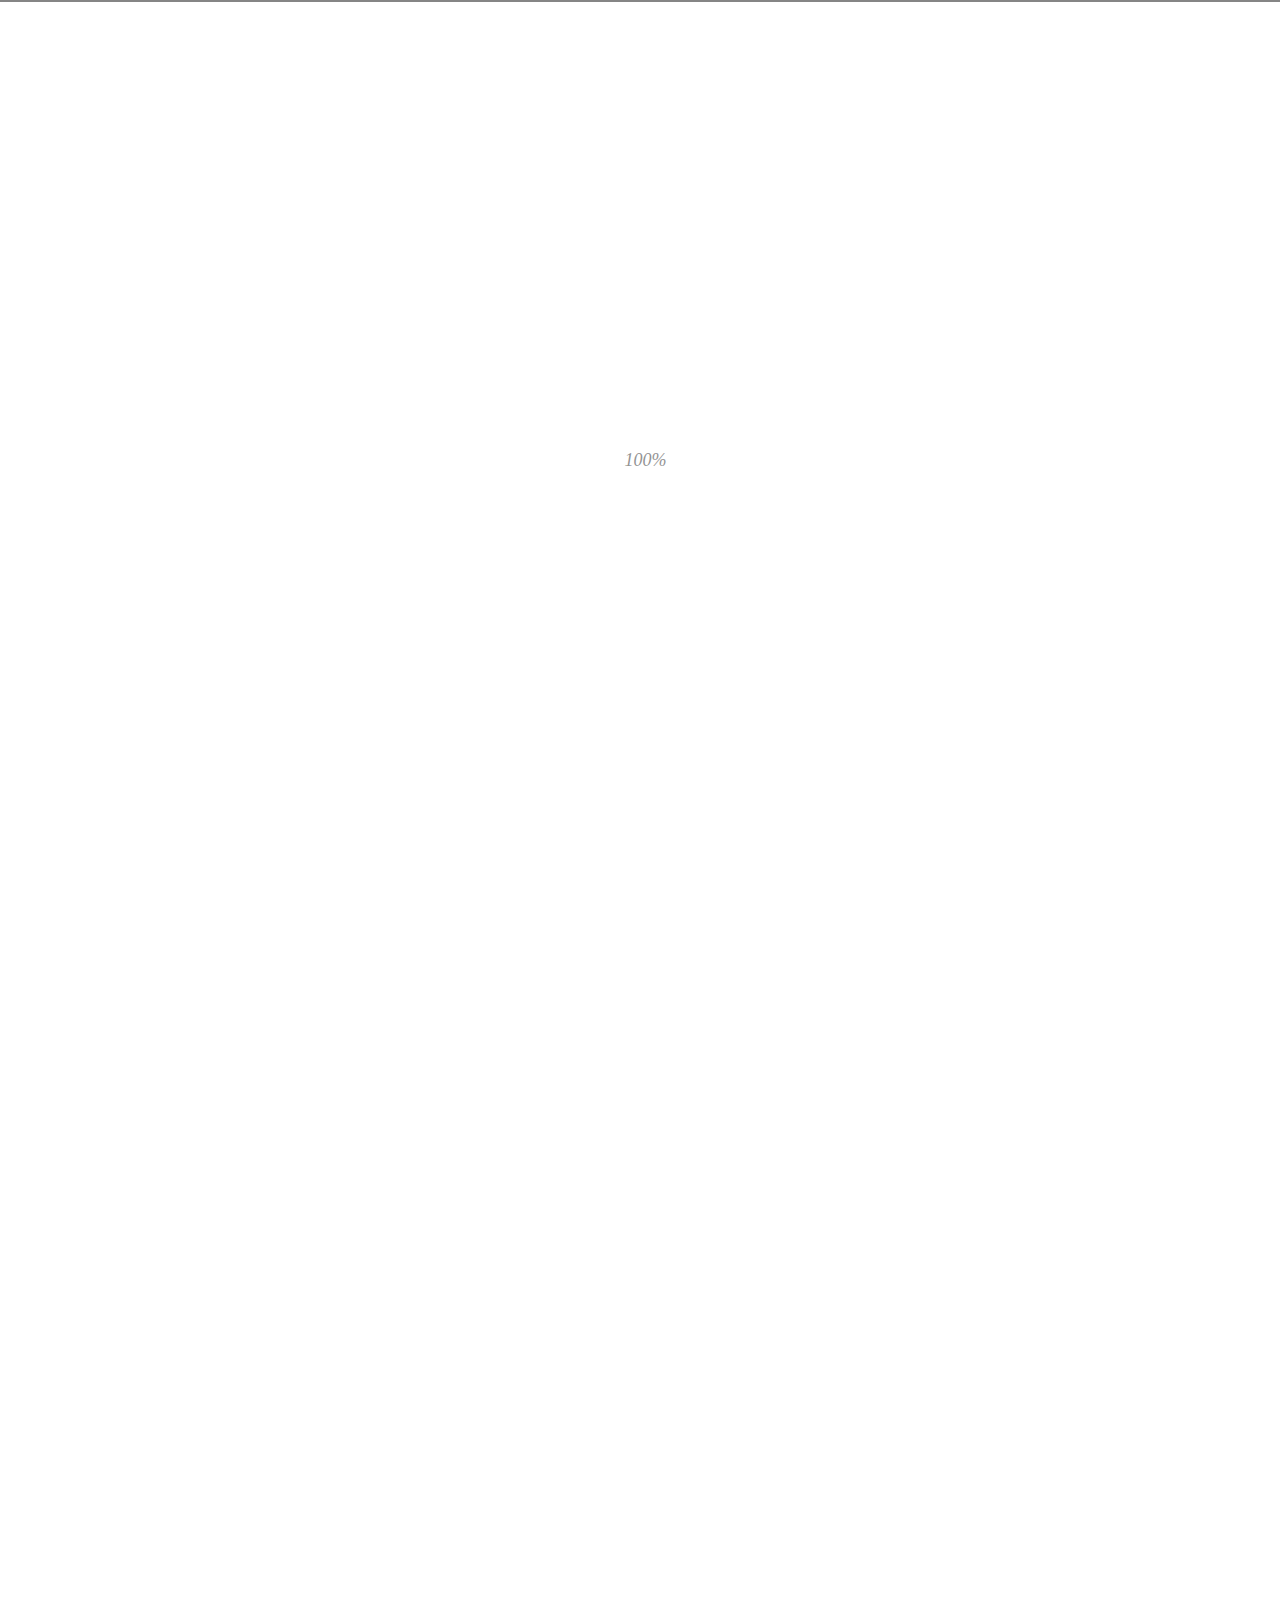
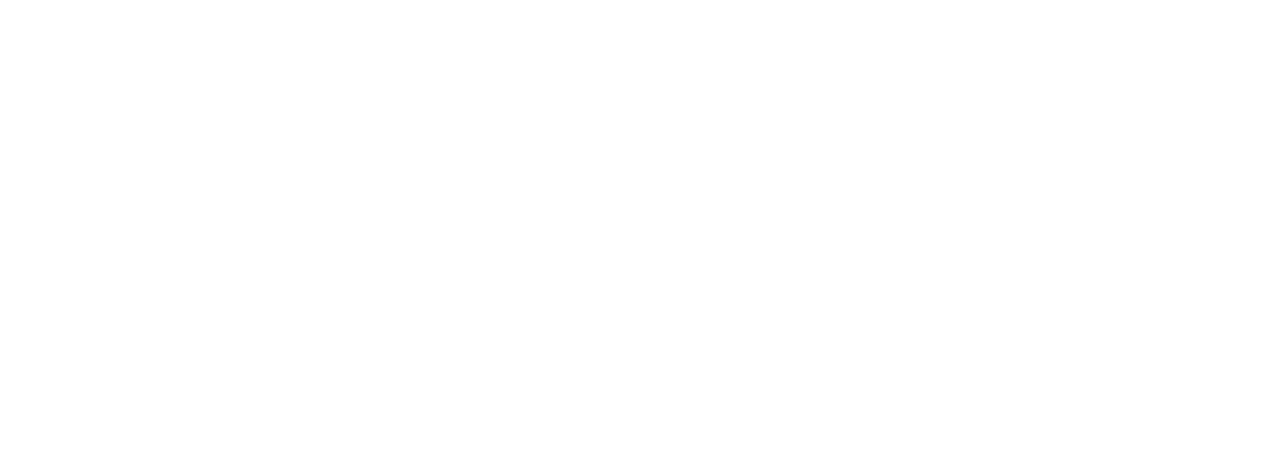
<file: single-portfolio.html>
<!DOCTYPE HTML>
<html lang="en">
<head>
<!--=============== basic  ===============-->

	<meta charset="UTF-8">
	<title>Pompey . Responsive One Page Portfolio</title>
	<meta name="description" content="Your website description here">
	<meta name="keywords" content="your, website, keywords, here">
	<meta name="viewport" content="width=device-width, initial-scale=1.0, minimum-scale=1.0, maximum-scale=1.0, user-scalable=no">
	
<!--=============== css  ===============-->	
    <link rel="stylesheet" href="css/font-awesome.min.css">
	<link rel="stylesheet" href="css/normalize.css" type="text/css" media="screen">
	<link rel="stylesheet" href="css/grid.css" type="text/css" media="screen">
	<link rel="stylesheet" href="css/owl.carousel.css" type="text/css" media="screen">
	<link rel="stylesheet" href="css/flexslider.css" type="text/css" media="screen">
	<link rel="stylesheet" href="css/magnific-popup.css" media="all">
	<link rel="stylesheet" href="css/superslides.css" type="text/css" media="screen">
	<link rel="stylesheet" href="css/style.css" type="text/css" media="screen">

<!--=============== fonts  ===============-->

	<link href='http://fonts.googleapis.com/css?family=Montserrat:400,700|Open+Sans:400,700' rel='stylesheet' type='text/css'>
	
<!--=============== ie styles  ===============-->

	<!--[if IE 8]><link rel="stylesheet" type="text/css" href="css/ie8.css" /><![endif]-->
	
<!--=============== favicons ===============-->

	<link rel="shortcut icon" href="images/favicon.ico">

</head>

<body>

<div id="main">
	
	<div class="wrapper">
	
		<div class="sections">
		<!--=============== navigation ===============-->
		
			<div class="navigation">
					
				<div class="nav-button transition">
					<span></span>
					<span></span>
					<span></span>
				</div>
				
				<div class="inner">
					<a href="#single-page-head" class="logo"><img  src="images/logo.png"   alt="" title=""></a>
					
					<div class="link-holder" id="nav">
					<ul>
						<li><a href="index.html#about">About</a></li>
						<li><a href="index.html#services">Services</a></li>
						<li class="current"><a href="index.html#portfolio">Work</a></li>
						<li><a href="index.html#resume">Resume</a></li>
						<li><a href="index.html#contacts">Contact</a></li>
						<li><a href="blog.html">Blog</a></li>				
					</ul>
					</div>
					
				</div>		
					 
			</div><!--=============== navigation end ===============-->	
		
		</div>
		
	<!--=============== section single-page-head ===============-->
	
		<div class="sections" id="single-page-head">
			<div class="content">
				<div class="rester"></div>
				<div class="container">
					<h2>Single Project</h2>
					<div class="small-separator"></div>
				</div>
			</div>
		
		</div>	<!--=============== section single-page-head ===============-->
		
	<!--=============== section about ===============-->
	
		<div id="single-page" class="sections">
	
			<div class="content">
				<div class="container">
					<div class="project-options">	
						<div class="share-options">
							<h6>Share : </h6>
							<a href="" class="transition"><i class="fa fa-twitter"></i></a>
							<a href="" class="transition"><i class="fa fa-facebook"></i></a>
							<a href="" class="transition"><i class="fa fa-pinterest"></i></a>
							<a href="" class="transition"><i class="fa fa-google-plus"></i></a>
						</div>
					</div>
					<div class="single-media">
						<ul class="slides">
							<li><img src="images/folio/1.jpg" class="respimg" alt=""></li>
							<li><img src="images/folio/1.jpg" class="respimg" alt=""></li>
							<li><img src="images/folio/1.jpg" class="respimg" alt=""></li>
						</ul>				
					</div>
					<div class="single-category">branding / web</div>
					<div class="gold-separator"></div>
					
					<div class="clear"></div>
					<p>Lorem ipsum dolor sit amet, consectetur adipiscing elit. Aenean dictum elit et ligula porta lobortis. Aliquam imperdiet sapien quis quam tincidunt pellentesque. Aliquam auctor eget velit et pellentesque. Mauris ornare volutpat est ac elementum. Morbi fermentum massa non cursus laoreet.</p>
					<a href="#" class="single-portfolio-link transition">Lanch project</a>

				</div>
	
			</div>
		</div><!--=============== section single-page end ===============-->
		
		<!--=============== section prject-nav ===============-->
		
		<div id="prject-nav" class="sections">
		
			<div class="portfolio-nav">
					<a href="#" class="transition"><i class="fa fa-angle-left"></i></a>
					<a href="#" class="transition"><i class="fa fa-th"></i></a>
					<a href="#" class="transition"><i class="fa fa-angle-right"></i></a>
				</div>				
	
		</div><!--=============== section prject-nav end ===============-->
		
	<!--=============== section footer ===============-->	
	
		<div id="footer" class="sections ws">
			<div class="content">
				<div class="container">
				
					<a class="to-top" href="#single-page-head"><i class="fa fa-angle-up transition"></i></a>
					
					<div class="clear"></div>
					
					<div class="social-list">
						
						<ul>
							<li><a href="#"  target="_blank" class="transition"><i class="fa fa-facebook"></i></a></li>
							<li><a href="#"  target="_blank" class="transition"><i class="fa fa-twitter"></i></a></li>
							<li><a href="#"  target="_blank" class="transition"><i class="fa fa-linkedin"></i></a></li>	
						</ul>
									
					</div>	
					
					<p>Pompey   ©2014  All rights reserved.</p>
				
				</div>
			</div>
		
		</div><!--=============== section footer end ===============-->	

	</div><!--=============== wrapper end ===============-->
		
</div><!--=============== main end ===============-->
 
<!--=============== javascript ===============-->

	<script type="text/javascript" src="js/jquery.min.js"></script>
	<script type="text/javascript" src="js/jpreloader.min.js"></script>
	<script type="text/javascript" src="js/smoothscroll.js"></script>
	<script type="text/javascript" src="js/jquery.easing.1.3.js"></script>
	<script type="text/javascript" src="js/superslides.js"></script>
	<script type="text/javascript" src="js/mixitup.js"></script>
	<script type="text/javascript" defer src="js/jquery.flexslider.js"></script>
	<script type="text/javascript" src="js/jquery.parallax-1.1.3.js"></script>
	<script type="text/javascript" src="js/jquery.scrollTo-1.4.2-min.js"></script>
	<script type="text/javascript" src="js/owl.carousel.min.js"></script>
	<script type="text/javascript" src="js/jquery.nav.js"></script>
	<script type="text/javascript" src="js/fitvids.js"></script>
	<script type="text/javascript" src="js/zoom.js"></script>
	<script type="text/javascript" src="js/jquery.hammer.min.js"></script>
	<script type="text/javascript" src="js/jquery.magnific-popup.min.js"></script>
	<script type="text/javascript" src="js/jquery.sticky.js"></script>
	<script type="text/javascript" src="js/scripts.js"></script>
</body>
</html>
</file>
<file: css/grid.css>
@media screen and (min-width: 480px) {
.container {width: 98%;}
.grid-1,.grid-2,.grid-3,.grid-4,.grid-5,.grid-6,.grid-half,.grid-full {width: 96.969696969697%;margin: 0 1.515151515152%;float:left;}
.grid-half {width: 46.969696969697%;margin: 0 1.515151515152%;}
}

@media screen and (min-width: 640px) {
  .grid-1     { width: 13.636363636364%; }
  .grid-2     { width: 30.30303030303%; }
  .grid-3,
  .grid-half  { width: 46.969696969697%; }
  .grid-4     { width: 63.636363636364%; }
  .grid-5     { width: 80.30303030303%; }
  .grid-6,
  .grid-full  { width: 96.969696969697%; }
}
</file>
<file: css/superslides.css>
#slides {
  position: relative;
}
#slides .slides-container {
  display: none;
}
#slides .scrollable {
  *zoom: 1;
  position: relative;
  top: 0;
  left: 0;
  overflow-y: auto;
  height: 100%;
}
#slides .scrollable:after {
  content: "";
  display: table;
  clear: both;
}

.slides-navigation {
  margin: 0 auto;
  position: absolute;
  z-index: 4;
  top:50%;
  margin-top:-40px;
  width: 100%;
}
.slides-navigation a {
  position: absolute;
  display: block;
  color:#fff;
  opacity:0.8;
  padding:4px;
}
.slides-navigation a.prev {
  left: 30px;
}
.slides-navigation a.next {
  right: 30px;
}
.slides-pagination {
  position: absolute;
  z-index: 3;
  bottom: 6px;
  text-align: center;
  width: 100%;
}
.slides-pagination a {
  width: 40px;
  height: 6px;
  display: -moz-inline-stack;
  display: inline-block;
  vertical-align: middle;
  *vertical-align: auto;
  zoom: 1;
  *display: inline;
  margin: 2px;
  overflow: hidden;
  text-indent: -100%;
  background: #fff;
}
.slides-pagination a.current{
	background:#C7BCA0}
</file>
<file: css/style.css>
@charset "utf-8";
/* ====================
--------------------------------------------------------------
	++++General Styles++++
	++++Typography++++
	++++Content Styles++++
	++++Navigation++++
	++++Intro++++
	++++About++++
	++++Services++++
	++++Portfolio++++
	++++Ajax content++++
	++++Subscribe++++
	++++Team++++
	++++Testimonials++++
	++++Contacts++++
	++++Footer++++
	++++Single page++++
	++++Blog++++
	++++Media++++
*/

/* ====================
General Style
--------------------------------------------------------------*/

html{
	overflow-x:hidden !important;
	height:100%;
}
body{
	margin: 0;
	padding: 0;
	font-family: 'Open Sans', sans-serif;
	font-weight: 400;
	font-size: 1em;
	color: #000;
	background:#fff;
	height:100%;
	text-align:center;
}
.clear{
	clear:both;float:none;
}
@-o-viewport {
	width: device-width;
}
@-ms-viewport {
	width: device-width;
}
@viewport {
	width: device-width;
}

/* ====================
Typography
--------------------------------------------------------------*/
h1 {
	font-size: 4.2em;
	letter-spacing: 0.10em;
	font-weight: 300;
	color: #fff;
}
h2 {
	font-size: 4.2em;
	letter-spacing: 0.10em;
	font-weight: 300;
	color: #fff;
}
h3 {
	font-size: 1em;
	text-transform: uppercase;
	letter-spacing: 0.20em;
	font-weight: 200;
}
h4 {
	font-size: 0.9em;
	text-transform: uppercase;
	font-weight: 200;	
}
h5 {
	font-size: 0.8em;
	font-weight: 200;
}
h6 {
	font-size: 0.6em;
	text-transform: uppercase;
	font-weight: 200;
}
.title{
	position: relative;
	font-size: 23px;
	line-height: 30px;
	font-weight: 800;
	letter-spacing: .0015em;
	text-transform: uppercase;
	text-align: center;	
	padding-top:50px;
}
/* =====
page preload
--------------------*/

#jpreOverlay {
	background-color: #fff;
}

#jpreLoader{
	width:600px;
	height:100px;
	position:relative;
	z-index:1;
	margin:0 auto;
}
#jpreBar {
	background:#292929;
	position:fixed;
	width:100%;
	height:2px !important;
	top:0;
	left:0;
}
#jprePercentage {
    font-family: "Times New Roman", Times, serif; font-style: italic;
    color: #424242;
    font-size: 18px;
}
/* ====================
Content Styles
--------------------------------------------------------------*/

#main{
	opacity:0;
	height:100%;
}
.wrapper{ 
	height:100%; 
	margin-left:0;
	vertical-align:top; 
	position: absolute; 
	left:0; 
	top:0; 
	right:0;
	z-index:2;
	height:100%;  
}
.container{
	max-width: 1200px;
	width:92%;
	margin:20px auto;
	position: relative;
	zoom:1;
	z-index:2;
}
.container p{
	font-size:1.1em;
	max-width:1000px;
	color: #666;
	line-height: 1.8em;
	padding:10px;
	font-weight:300;
	margin:0 auto;
}
.container p.white, .white, #clientsay p{
	color:#fff !important;
	opacity:1 !important;  
}

.small-separator{
	width:50px;
	height:3px;
	background:#ccc;
	margin:20px auto;
}
#intro, .sections{
	width: 100%;
	float:left;
}
.bg{
	background-size: cover;
	background-attachment: fixed;
	background-position: top;
	background-repeat: no-repeat;
}
.content {
	float:left;
	width:100%;
	position:relative;
}
.ws{
	background:#fff !important;
}
.sections{
	background:#fff;
}
::selection {
	background: #ccc; 
	color:#fff;
}
::-moz-selection {
	background: #ccc;
	color:#fff;
}

/* =====
overlays  - responsive iamges
--------------------*/

.overlay, .raster{
	position:absolute;
	top:0;
	left:0;
	width:100%;
	height:100%;
	opacity:0.8;
	background:#292929;
	z-index:1;
}
.raster{
	opacity:0.6;
}
.respimg{
	width:100%;
	height:auto;
}
.nobg{
	background-image:none !important;
	background:none !important;
	z-index:2;
}
/* ====================
Color-styles
--------------------------------------------------------------*/
.nav-button span, .subscriptionForm input#submitButton:hover, #team-carusel .item h3 span, .submit_btn, .gold-separator, .tagcloud a , .controls button , .slides-pagination a.current{
	background:#C7BCA0;
}
.inner a:hover , .inner li.current a, .start:hover, .row-services a i, #options li.actcat, #options li:hover, #closeProject a, #ajaxpage  a.lanch-project, .project-category, .subcribe h3, .team-social a:hover, .order-block h3, .subcribe h3 , .contact-details ul li i, .share-options a:hover, .search-submit , .blog-pagination a.cur-page, .blog-pagination a:hover , #comments-title, #comments h4 a, #reply-title, .control-group label{
	color:#C7BCA0;
}
.scroll-to-work:hover, .single-portfolio-link:hover{
	color:#C7BCA0;
	border:4px solid #C7BCA0;
}
.row-services a.act-ser i {
	border:4px solid #C7BCA0;
}
.project-block h3{
	border-bottom:2px solid #C7BCA0;
}
.order-block a:hover{
	color:#C7BCA0;
	border:4px solid #C7BCA0;
}
#contact_form textarea:focus, #contact_form input:focus {
	border:2px solid #C7BCA0;
}
.social-list ul li a:hover{
	color:#C7BCA0;
	border:2px solid #C7BCA0;
}
.post-body a{
	color: #C7BCA0!important;
}
.comment-body{ 
	border-top: 2px solid #C7BCA0; 
}

/* ====================
Navigation
--------------------------------------------------------------*/

.navigation{
	float:left;
	position:relative;
	height: 70px;
	z-index: 100;
	width: 100%;
	background: #212121;
	border-bottom: 1px solid #101011;
}
.nav-button{
	width:46px;
	height:36px;
	position:absolute;
	top:10px;
	right:30px;
	cursor:pointer;
	padding:4px;
	display:none;
	z-index:3;
}
.nav-button span{
	width:100%;
	height:4px;
	float:left;
	margin-bottom:6px;
}
.inner{
	margin:0 auto;
	max-width:1000px;
	position:relative;
	z-index:2;
}
.link-holder {
	float:right;
	position:relative;
	z-index:2;
}
.inner ul {
	margin:10px 20px 0 0;
}
.inner ul li {
	display:inline-block;
	position:relative;
}
.inner a{
	float:right;
	font-size: 18px;
	padding: 10px 10px;
	text-transform: lowercase;
	color: #fff;
	position:relative;
	line-height: 30px;
	letter-spacing: .115em;
	font-family: "Times New Roman", Times, serif; font-style: italic;
}
.inner a:hover , .inner li.current a{
	-webkit-transition: color 0.33s linear;
	-moz-transition: color 0.33s linear;
	-o-transition: color 0.33s linear;
	transition: color 0.33s linear;
}
.inner a.logo{
	position:absolute;
	top:0;
	left:0;
	display:block;
}

/* ====================
Intro
--------------------------------------------------------------*/
#intro{
	height:100%;
	padding: 0;
	color:#fff;
}
#topSlide{
	top:0;
	left:0;
	width: 100%;
	height: 100%;
	position: absolute;
	display:block;
}
.mob-video{
	background-image:url(../images/bg/6.jpg);
	background-size: cover;
	background-attachment: fixed;
	background-position: top;
}
.ticker-decor{
	position:absolute;
	width:20%;
	height:4px;
	background:#fff;
}
.decor-top{
	top:-30px;
	left:30%;
}
.decor-bottom{
	bottom:-30px;
	right:30%;
}
.player{
	top:0;
	left:0;
	width: 100%;
	height: 100%;
	position: fixed;
	display:block;
}

.start{
	position:absolute;
	bottom:150px;
	left:50%;
	margin-left:-15px;
	z-index:20;
	font-size:54px;
	color:#fff;
}
.ticker{
	margin-bottom:90px;
}
.ticker h2 {
	font-size: 57px;
	letter-spacing: 0.10em;
	font-weight: 100;
	color: #fff;
	font-family: 'Open Sans', sans-serif !important;	
}
.video-ticker{
	top:25%;
}
/* ====================
About
--------------------------------------------------------------*/

#about{
	padding:110px 0 150px;
	position:relative;
}
#about p {
	margin-bottom:50px;
}
.scroll-to-work, .single-portfolio-link{
	padding:15px 60px;
	border:4px solid #ddd;
	font-size: 16px;
	line-height: 30px;
	font-weight: 800;
	letter-spacing: .0015em;
	color:#666;
	font-family: "Times New Roman", Times, serif; font-style: italic;
}
.scroll-to-work:hover, .single-portfolio-link:hover{
	background:#fff;
}

/* ====================
Services
--------------------------------------------------------------*/

#services .content{
	padding:90px 0;
	background:#F0F0F0;
}
.row-services{
	margin-top:90px;
}
.row-services a {
	display:inline-block;
	width:320px;
	padding:0 20px;
	margin-bottom:10px;
}
.row-services a i{
	font-size:54px;
	width:120px;
	height:120px;
	line-height:120px;
	border-radius:100%;
	border:4px solid #F0F0F0;
	cursor:pointer;
}
.row-services a.act-ser i {
	background:#fff;
}
.services-name{
	float:left;
	position: relative;
	font-size: 16px;
	line-height: 30px;
	font-weight: 800;
	letter-spacing: .0015em;
	text-align: center;	
	padding-top:20px;
	width:100%;
}
.services-text{
	margin-top:20px;
	float:left;
	width:100%;
	color: #666;
	font-size:13px;
}

/* ====================
Portfolio
--------------------------------------------------------------*/

#portfolio .content{
	padding:90px 0;
	background:#292929;
}
#folio_container{
	position:relative;
	z-index:3;
	margin:0 auto;
	max-width:1200px;
}
.aih{
	width:100%;
	float:left;
	padding:20px 0 90px;
}
#folio_container .mix { 
	opacity: 0;
	display: none;
}
#options{
	width:100%;
	text-align:center;
	position:relative;
	z-index:12;
	padding:2px 0; 
}
#options ul {
	position:relative;
	margin:0 auto 10px;
}
#options li{
	display:inline-block;
	margin-bottom:5px;
   	font-family: "Times New Roman", Times, serif; font-style: italic;
    color: #fff;
    font-size: 18px;
	text-transform:lowercase;
	padding:6px 10px;
	cursor:pointer;	
	position:relative;
}
.box {
	padding: 0;
	text-align:center;
	margin: 1.315151515152%;	
}
.box  a{
	float:left;
	position:relative;
	width:100%;
	height:100%;
	display:block;
	color:#000;
	background:#fff;
}
.box a img{
	position:relative;
	z-index:1;
	float:left;
}
.folio-overlay{
	position:absolute;
	width:90%;
	height:90%;
	top:5%;
	left:5%;
	opacity:0.6;
	background:#fff url(../images/pl.png) no-repeat center;
	z-index:2;
	display:none;
}
.box  a div.folio-name {
	float:left;
	position: relative;
	width: 100%;
	padding:50px 0;	
}
.box  a div.folio-icon{
	position:absolute;
	top:0;
	left:50%;
	width:50px;
	height:50px;
	padding:0 !important;
	margin-left:-25px;
	background:#fff;
	border-radius:100%;
	color:#ccc;
	margin-top:-20px;
	z-index:2;
	border-bottom:1px solid #ccc;
}
.box  a div.folio-icon i {
	margin-top:18px;
}
.box  a h4{
	width:100%;
	text-transform:uppercase;
	font-size:18px;
	font-weight:500;
}
.box  a h6{
	width:100%;
	margin-top:6px;
	font-family: "Times New Roman", Times, serif; font-style: italic;
	font-size: 13px;
	text-transform:lowercase;
}

/* ====================
ajax content
--------------------------------------------------------------*/

#project-navigation {
	width: 100%;
	height: 48px;
	position:absolute;
	top:50%;
	left:0;
	margin-top:-24px;
}
#project-navigation ul {
	padding: 0;
	display: none;
}
#project-navigation ul li a{
	width:20px;
	height:48px;
	font-size:56px;
	color:#fff;
}
#project-navigation ul li#prevProject a {
	float:left;
	margin-left:15px;
}
#project-navigation ul li#nextProject a {
	float:right;
	margin-right:15px;
}
#project-navigation ul li a {
	float: left;
}
#project-navigation ul li a.disabled, #project-navigation ul li a.disabled:hover {
	opacity:0;
}
#closeProject {
	max-width:1000px;
	margin:0 auto;
}
#closeProject a{
	margin:0 auto;
	position:relative;
	margin-top:-14px;
	width:100%;
	display: none;
	z-index:1111;
	font-size:24px;
}
#ajax-section {
	position: relative;
	padding: 0;
	width:100%;
}
#ajax-section #loader {
	width: 100px;
	height: 100px;
	display: none;
	position: absolute;
	top:-25px;
	left:100%;
	margin-left:-50px;
	background: url(../images/loader.GIF) no-repeat center;
}
#ajax-content-outer {
	width: 100%;
	overflow: hidden;
	position: relative;
}
#ajax-content-inner {
	float: left;
	width:100%;
	height: 0;
	opacity: 0;
}
#ajaxpage {
	float: left;
	width:100%;
	display: block;
	padding-bottom:20px;
}
#ajaxpage .container {
	max-width:1000px;
	margin:10px auto;
}
.project-media {
	margin-top: 70px;
	margin-bottom: 30px;
	overflow: hidden;
	display: block;
}
.lanch-holder {
	max-width:1000px;
	margin:0 auto;
}
#ajaxpage  a.lanch-project{
	float:left;
	display:block;
	margin-top:10px;
	margin-left:10px;
	font-family: "Times New Roman", Times, serif; font-style: italic;
	font-size: 15px;	
}
#ajaxpage  a.lanch-project i {
	margin-left:8px;
	line-height:20px;
	font-size:18px}
#closeProject a:hover, #ajaxpage   a.lanch-project:hover{
	opacity:0.8;
}
.project-description{
	margin-bottom: 30px;
}
.project-block h3{
	margin-left:10px;
	padding-bottom:10px;
	font-size:16px;
	text-align:left;
	color:#fff;
}
.project-block p {
	padding-bottom: 7px;
	color:#fff;
	font-size:13px;
	text-align:left;
}
.project-name{
	font-size:26px;
	color:#fff;
}
.project-category{
	font-family: "Times New Roman", Times, serif; font-style: italic;
	font-size: 12px;
	margin-bottom:50px;
	text-transform:lowercase;
}

/* ====================
Subcribe
--------------------------------------------------------------*/

.subcribe{
	margin:60px auto;
	position:relative;
	max-width:450px;	
}
.subcribe h3{
   	font-family: "Times New Roman", Times, serif; font-style: italic;
    font-size: 28px;
	margin-bottom:30px;
}
.subcribe div#error,.subcribe div#success{
	display:none;
	width:100%;
	height:50px;
	font-size:14px;
	font-weight:300;
	letter-spacing:1px;
	position:absolute;
	bottom:-60px;
	left:0;
	line-height:40px;
	padding:4px;
	color:#fff;
	display:none;
}
.subcribe fieldset{
	background: none !important;
	position:relative;
	z-index:1;
}
.subscriptionForm input.inputForm{
	width:65%;
	float:left;
	height:60px;
	border:2px solid #fff;
	outline:none;
	background: none;
	padding-left:8px;
	letter-spacing:2px;
	color:#fff;
	font-size:14px;
	font-weight:200;
	line-height:50px;
}
.subscriptionForm input#submitButton{
	border:none;
	width:25%;
	float:left;
	height:60px;
	cursor:pointer;
	margin:0 0 0 2.5%;
	border:2px solid #fff;
	letter-spacing:4px;
	font-size:16px;
	color:#fff;
	font-weight:300;
	background: none ;
	font-family: "Times New Roman", Times, serif; font-style: italic;

}
.subscriptionForm input#submitButton:hover{
	color:#fff;
}
/* ====================
Team
--------------------------------------------------------------*/

#team .content{
	background:#fff;
	padding:90px 0;
}
#team-carusel .item{
	padding:50px;
}
#team-carusel .item img:hover{
	opacity:0.6;
}
#team-carusel .item h3{
	margin-top:12px;
	position:relative;
	padding-bottom:16px;
}
#team-carusel .item h4{
	margin:6px 0;
	font-size:11px;
	font-weight:400;
	color: #848484;
}
#team-carusel .item h3 span {
	position:absolute;
	bottom:3px;
	left:30%;
	width:40%;
	height:2px;
}
#team-carusel .item p {
	font-size:13px;
}
.team-social {
	text-align:center;
	overflow:hidden;
	clear:both;
	font-size: 14px;
}
.team-social a {
	padding: 9px;
	display:inline-block;
	color: #848484;
	font-size:15px;
}

/* ====================
testimonials
--------------------------------------------------------------*/

#testimonials{
	background-image: url(../images/bg/1.jpg);
	position:relative;
}
#testimonials.content{
	padding:50px 0 100px;
}
#testimonials p {
	max-width:800px;
}
.testimonials-slider{
	width:100%;
	position:relative;
	z-index:2;
	color:#fff;
	padding:10px 0;
}
.testimonials-slider p {
	font-size:20px;
	font-family: "Times New Roman", Times, serif; font-style: italic;
	padding:8px;
	margin-top:30px;
	color:#fff;
}
.row a {
	display:inline-block;
	width:250px;
	cursor:pointer;
}
.row a.act-test{
	opacity:0.6;
}

/* ====================
Order
--------------------------------------------------------------*/

#order{
	padding:100px 0;
	position:relative;
}
.order-block{
	float:left;
	width:100%;
	position:relative;
}
.order-block h3, .subcribe h3{
	font-family: "Times New Roman", Times, serif; font-style: italic;
	font-weight:300;
	font-size:2.3em;
	margin-bottom:40px;
	text-transform:none;	
}
#order:after {
	bottom: 100%;
	left: 50%;
	border: solid transparent;
	content: " ";
	height: 0;
	width: 0;
	position: absolute;
	pointer-events: none;
}
#order:after {
	border-bottom-color: #fff;
	border-width: 30px;
	margin-left: -30px;
}
.order-block a {
	padding:15px 60px;
	border:4px solid #ddd;
	font-size: 16px;
	line-height: 30px;
	font-weight: 800;
	font-family: "Times New Roman", Times, serif; font-style: italic;
	letter-spacing: .0015em;
	color:#666;
}
.order-block a:hover{
	background:#fff;
}

/* ====================
Contacts
--------------------------------------------------------------*/

#contacts{
	background:url(../images/bg/1.jpg);
	background-attachment:fixed;
	background-repeat: no-repeat;
	color:#fff;
	position:relative;
}
.contact-details{
	margin:50px  auto ;
}
.contact-details h3 {
	float:left;
	padding:0 10px 10px 0;
	border-bottom:2px solid #fff;}
.contact-form{
	margin:0 auto;
	max-width:800px;
}
.contact-details ul {
	float:left;
	margin-top:40px;
}
.contact-details ul li {
	width:100%;
	margin-bottom:20px;
}
.contact-details ul li i {
	float:left;
	padding:0;
	width:20px;
	height:20px;
	font-size:24px;
}
.contact-details ul li span{
	display:block;
	margin-left:40px;
	text-align:left;
}
/* ======
Contact form
------------*/

#contact_form{
	width: 100%;
	font-size: 11px;
	color: #666666;
	margin:50px auto;
}
#contact_form label input{
	display: block;
}
#contact_form input{
	border:2px solid #fff;
	outline: none;
	padding: 10px;
	float:left;
	width:49%;
	height: 45px;
	background: none;
	-webkit-appearance: none;
	font-size: 1.2em;
	font-weight:300;
	margin-bottom:20px;
	color:#fff;
	-webkit-font-smoothing: antialiased;
}
::-webkit-input-placeholder { 
    color: #fff; text-overflow: ellipsis; 
	text-transform: uppercase;
}
:-moz-placeholder { 
    color: #fff !important; text-overflow: ellipsis; 
	text-transform: uppercase;
}
::-moz-placeholder { 
    color: #fff !important; text-overflow: ellipsis; 
	text-transform: uppercase;
} 
:-ms-input-placeholder { 
    color: #fff !important; text-overflow: ellipsis;
	text-transform: uppercase; 
}
.right{
	float:right !important
}
#contact_form textarea{
	background: none;
	border:2px solid #fff;
	color: #fff;
	height:200px;
	width: 100%;
	resize: vertical;
	outline:none;
	margin-top:8px;
	padding:10px;
	-webkit-appearance: none;
	font-family: 'Open Sans', sans-serif;
}
#contact_form textarea:focus, #contact_form input:focus {
	color:#fff;
	text-transform: none;
	-webkit-transition: border 0.33s linear;
	-moz-transition: border 0.33s linear;
	-o-transition: border 0.33s linear;
	transition: border 0.33s linear;
}
.submit_btn {
	border: none;
	margin-top:20px;
	padding: 15px 25px 15px 25px;
	color: #fff;
	width:200px;
	float:left;
	cursor:pointer;
}
.success, .error{
	padding: 10px;
	font-size:16px;
	color:#fff;
	width:100%;
	position:relative;
	border-radius:4px;
}
.error{		
	color:red;
}

/* ====================
Footer 
--------------------------------------------------------------*/

#footer .content{
	background:#fff;
	padding:10px 0;
}
#footer p {
	font-size:14px;
}
.social-list{
	width:100%;
	margin-top:20px;
	padding-bottom:20px;
}
.social-list ul {
	position:relative;
	z-index:3;
}
.social-list ul li {
	margin-left:4px;
	display:inline-block;	
}
.social-list ul li a{
	float:left;
	border: 2px solid #ddd;
	color:#ccc;
	width:40px;
	height:40px;
	border-radius:100%;
	font-size:18px;
}
.social-list ul li i{
	margin-top:10px;
}
.to-top{
	font-size:24px;
}
.to-top i {
	cursor:pointer
}
.transition{
	-webkit-transition: all 300ms linear;
    -moz-transition: all 300ms linear;
    -o-transition: all 300ms linear;
    -ms-transition: all 300ms linear;
    transition: all 300ms linear;
}

/* ====================
Single page 
--------------------------------------------------------------*/

#single-page-head{
	background-image:url(../images/bg/1.jpg);
	background-size: cover;
	background-attachment: fixed;
	background-position: center;
	color:#fff;	
}
#single-page-head .content{
	padding:190px 0;
}
#single-page{
	background:#fff;
	padding:90px 0;
}
#single-page .container p{
	font-size:1.0em;
	margin-bottom:20px;
}
.single-media{
	margin:20px auto;
	max-width:900px;
	position:relative;
}
.project-options{
	padding-bottom:10px;
	max-width:900px;
	margin:10px auto;
}
.share-options {
	overflow:hidden;
	padding-top: 20px;
}
.share-options h6 {
	float:left;
	margin-right:20px;
	margin-top:4px;
	font-size:13px;
	font-family: "Times New Roman", Times, serif; font-style: italic;
	text-transform:none;
}
.share-options a {
	font-size: 18px;
	color: #ccc;
	width: 24px;
	height: 24px;
	display: inline-block;
	float: left;
	margin-right: 10px;
	text-align: center;
	margin-bottom: 10px;
}
.single-portfolio-link{
	top:30px;
}
.single-category{
	margin:10px auto;
	text-align:center;
	font-size:14px;
	font-style:italic;
	color:#666;
	font-family: "Times New Roman", Times, serif; font-style: italic;
}
.gold-separator{
	width:150px;
	height:2px;
	margin:10px auto;
}
#prject-nav, #blog-nav{
	padding:50px 0;
	background:#F0F0F0;
}
.portfolio-nav , .blog-pagination{
	text-align: center;
	position:relative;	
	-webkit-backface-visibility: hidden;
	float:left;
	width: 100%;
	text-align: center;
	padding:0 0 12px 0;
}
.portfolio-nav a {
	line-height: 50px;
	display: inline-block;
	font-size: 38px;
	text-align: center;
	width:50px;
	height:50px;
	-webkit-backface-visibility: hidden;
	margin-left:10px;
	color:#666;
	opacity:0.8;	
}
.portfolio-nav a:hover{
	opacity:1;
}

/*-- Blog --*/

.post { 
	position:relative;
	text-align:left;
	margin-top:50px;
	padding:0px 0px 30px 70px;
	border-bottom:1px solid #ccc;
}
.post p{
	margin-left:-10px;
	font-size:0.9em !important}
.post-media{
	position:relative;
}
.post-media img {
	-webkit-border-radius:3px;
	-moz-border-radius:3px;
	border-radius:3px;
}
.post .date {
	position: absolute;
	text-align: center;
	width: 40px;
	padding-bottom: 10px;
	top: 0;
	left: 0;
	text-transform: uppercase;
	font-size: 1.6em;
	letter-spacing: 0.2em;
	line-height: 0.8em;
}
.post .date small{
	font-size: 0.5833333333333333em;
}
.post-title h2{
	padding-top: 20px;
	padding-bottom:10px;
	text-transform: none;
	letter-spacing: normal;
	font-size:1.8em;
}
.post .quote .post-title h2, .post.link .post-title h2{
	font-size: 1em!important;
	text-transform: uppercase;
	letter-spacing: 0.20em;
	padding: 0;
}
.post-title h2{
	color:#292929;
}
.post-meta h6, .post-meta a {
	color: #a4a4a3!important;
}
/*-- Sidebar styles --*/

.widget {
	text-align: left;
	margin: 50px auto;
}
.widget h4{
	margin-bottom:10px;
}
.searh-holder{
	border: 1px solid #ccc;
	position:relative;
	height: 43px;
}
.search {
	border: none;
	float: left;
	outline: none;
	padding: 0px 0px 0px 10px;
	width: 100%;
	height: 40px;
	background: #fff;
	color: #aaaaaa;
	-webkit-appearance: none;
}
.search-submit {
	border: none;
	outline: none;
	cursor: pointer;
	position:absolute;
	background:#fff;
	top:0;
	right:0;
	width: 18%;
	height: 40px;
}
.search-submit:hover i {
	opacity:0.5;
}
.cat-item, .recentcomments {
	font-size: 0.8666666666667em;
	padding-bottom: 8px;
	margin-bottom: 15px;
	border-bottom: 1px solid #e9e9e9;
}
.cat-item a, .recentcomments a { 
	color: #060606!important; 
	font-weight: 400; 
}
.tagcloud a {
	display: inline-block;
	margin-right: 10px;
	margin-bottom: 10px;
	font-size: 0.8em;
	text-transform: uppercase;
	padding: 5px 10px;
	-webkit-border-radius: 3px;
	-moz-border-radius: 3px;
	border-radius: 3px;
	color:#666;
}
.widget-archive a, .widget-recent-entries a {
	color: #060606!important; 
	font-weight: 400;
	font-size: 0.8666666666667em;
	display: block;
	padding-bottom: 8px;
	margin-bottom: 15px;
	border-bottom: 1px solid #e9e9e9;
}
.blog-pagination a{
	line-height: 50px;
	display: inline-block;
	font-size: 28px;
	text-align: center;
	width:50px;
	height:50px;
	-webkit-backface-visibility: hidden;
	margin-left:10px;
	color:#666;
	opacity:0.8;
}
.blog-pagination a.cur-page, .blog-pagination a:hover{
	opacity:1;
}
.video-container {
    position: relative;
    padding-bottom: 56.25%;
    padding-top: 30px; height: 0; overflow: hidden;
	margin-bottom:20px;
}
.video-container iframe,
.video-container object,
.video-container embed {
    position: absolute;
    top: 0;
    left: 0;
    width: 100%;
    height: 100%;
}

/*-- Comments --*/

#comments-title{
	float:left;
	font-size:18px;
	font-family: "Times New Roman", Times, serif; font-style: italic;
	margin-top:50px;
}
#comments-title span{
	color:#666;
}
#comments-widget{
	background:#292929;
	padding:50px 0;
}
#comments-widget .grid-4{
	position:relative;
}
#comments-widget .grid-4:after {
	bottom:100%;
	margin-bottom:56px;
	left: 0;
	border: solid transparent;
	content: " ";
	height: 0;
	width: 0;
	position: absolute;
	pointer-events: none;
}
#comments-widget .grid-4:after {
	border-bottom-color: #292929;
	border-width: 36px;
	margin-left: 16px;
}
#comments{ 
	text-align:left; 
	padding-top: 50px;
}
#comments p {
	margin-left:-10px;
	text-align:left;
	font-size:0.9em !important;
	color:#fff;
}
.comment{ 
	float: left; 
}
.comment-body{ 
	position: relative; 
	margin-left: 70px; 
	padding-top: 30px; 
}
.comment-author{ 
	position: absolute; 
	top: 50px; 
	left: -70px;
}
.comment-author img{ 
	-webkit-border-radius: 3px;
	-moz-border-radius: 3px;
	border-radius: 3px;
}
.comment .children{ 
	margin-left: 70px; 
}
#comments h4 a{
	display: block; 
	margin-bottom: 10px;
}
.comment-meta, .comment-meta a{
	color: #a4a4a3!important;
}
#respond{
	margin-left:70px;
	margin-top:50px;
}
#reply-title{
	width:100%;
	float:left;
	padding-bottom:30px;
	margin-bottom:5px;
	margin-top:30px;
	font-size:14px;
	font-family: "Times New Roman", Times, serif; font-style: italic;
	text-transform:none;
}
.comment-reply-form{ 
	border-top: 2px solid #fff; 
}
.control-group label, .control-group .controls{ 
	display: inline-block; 
}
.control-group label{ 
	margin-left: 10px; 
	font-weight: 200;
	font-size:14px;
	font-family: "Times New Roman", Times, serif; font-style: italic;
}
.control-group .controls input { 
	margin-top: 15px;
	border: none;
	outline: none;
	height: 35px;
	background: none;
	padding-left: 15px;
	color: #fff;
	text-decoration: none;
	border: 2px solid #fff;

}
.control-group .controls textarea {
	margin-top: 15px;
	border: none;
	outline: none;
	height: 180px;
	max-width:600px;
	background: none;
	padding-left: 15px;
	padding-top: 15px;
	color: #fff;
	resize: vertical;
	text-decoration: none;
	border: 2px solid #fff;
}
.controls button {
	outline: none;
	-webkit-appearance: none;
	cursor: pointer;
	margin-top: 15px;
	font-size: 0.8em;
	text-transform: uppercase;
	font-family: inherit;
	padding: 12px 70px;
	color: #fff;
	border:none;
}


/* ====================
Media 
--------------------------------------------------------------*/


/* ====================
Tablet / netbooks 
--------------------------------------------------------------*/
@media only screen and  (max-width: 959px) {

.navigation{
	height: 50px;
}
.nav-button{
	display:block;
}
.inner{
	float:left;
	width:100%;
}
.link-holder {
	position:absolute;
	top:50px;
	left:0;
	width:100%;
	z-index:2;
	display:none;
	background:#212121
}
.inner ul {
	margin:10px 0 0 0;
}
.inner ul li  {
	float:left;
	display:block;
	width:100% !important;
}
.inner ul li a {
	float:left;
	display:block;
	width:100% !important;
}
.logo{
	margin-top:-6px;
	margin-left:10px;
}

h1{
	font-size:2.6em
}
h2{
	font-size:2.0em
}
.ticker h2{
	font-size:34px;
}
.start{
	bottom:100px;
}
#single-page-head .content{
	margin-top:-20px;
}
.slides-big-img , #ticker-bg , #testimonials, #contacts, #single-page-head , .mob-video{
	background-attachment:scroll !important;
	-webkit-background-size:cover;
}
}

/* ====================
Tablet 
--------------------------------------------------------------*/

@media only screen and  (max-width: 740px) {
		
#jpreLoader{
	width:250px;
}
.contact-details div.grid-2{
	width:100%;
	border:none !important;
	margin:20px 0;
	clear:both;
}	
.contact-details span, .contact-details a {
	margin:20px 0;
}	
.box{
    width: 46.969696969697% !important;
    margin:  1.515151515152% !important;
}
#project-navigation{
	display:none;
}
.slides-navigation {
  top:100%;
}
#ticker-bg{
	padding:150px 0;
}
.control-group .controls textarea {
	padding-left: 0px;
}
#respond{
	margin-left:0;
}

}
/* ====================
Smartphone / small tablet 
--------------------------------------------------------------*/

@media only screen and  (max-width: 540px) {

.box{
    width: 96.969696969697% !important;
    margin:  1.315151515152% !important;
}
.blog-pagination a{
	line-height: 30px;
	font-size: 20px;
	width:30px;
	height:30px;
	margin-left:5px;
}
.row-services a {
	width:300px;
	padding:0 0;
}
#contact_form input{
	padding: 2px;
	float:left;
	width:100%;
}
#team-carusel .owl-next{right:-10px;}
#team-carusel .owl-prev{left:-10px;}
}

/* ====================
Retina 
--------------------------------------------------------------*/
@media only screen and (-webkit-min-device-pixel-ratio: 2) {
	
.container p ,#contact_form label , .contact-details span, .footer p{
	font-size:1.1em;
	font-weight:400;	
}
.slides-big-img , #ticker-bg , #testimonials, #contacts, #single-page-head , .mob-video{
	background-attachment:scroll !important;
	-webkit-background-size:cover;
}
}
</file>
<file: css/ie8.css>
@charset "utf-8";
/* CSS Document */
.grid-1,.grid-2,.grid-3,.grid-4,.grid-5,.grid-6,.grid-half,.grid-full {width: 96.969696969697%;margin: 0 1.315151515152%;float:left;}
.grid-half {width: 46.969696969697%;margin: 0 1.515151515152%;}
.grid-1 { width: 13.636363636364%;}
.grid-2{ width: 30.30303030303%;}
.grid-3,.grid-half{width: 46.969696969697%;}
.grid-4{ width: 60.636363636364%;}
.grid-5{ width: 80.30303030303%;}
.grid-6,.grid-full{width: 96.969696969697%;}
.overlay{opacity:0.9;filter: alpha(opacity=90) ;}
.raster, .folio-overlay, #team-carusel .item img:hover{opacity:0.6;filter: alpha(opacity=60) ;}
.box {margin: 1.315151515152%;	}
#contact_form input, #contact_form textarea,#contact_form textarea:focus, #contact_form input:focus {color:#fff;}
</file>
